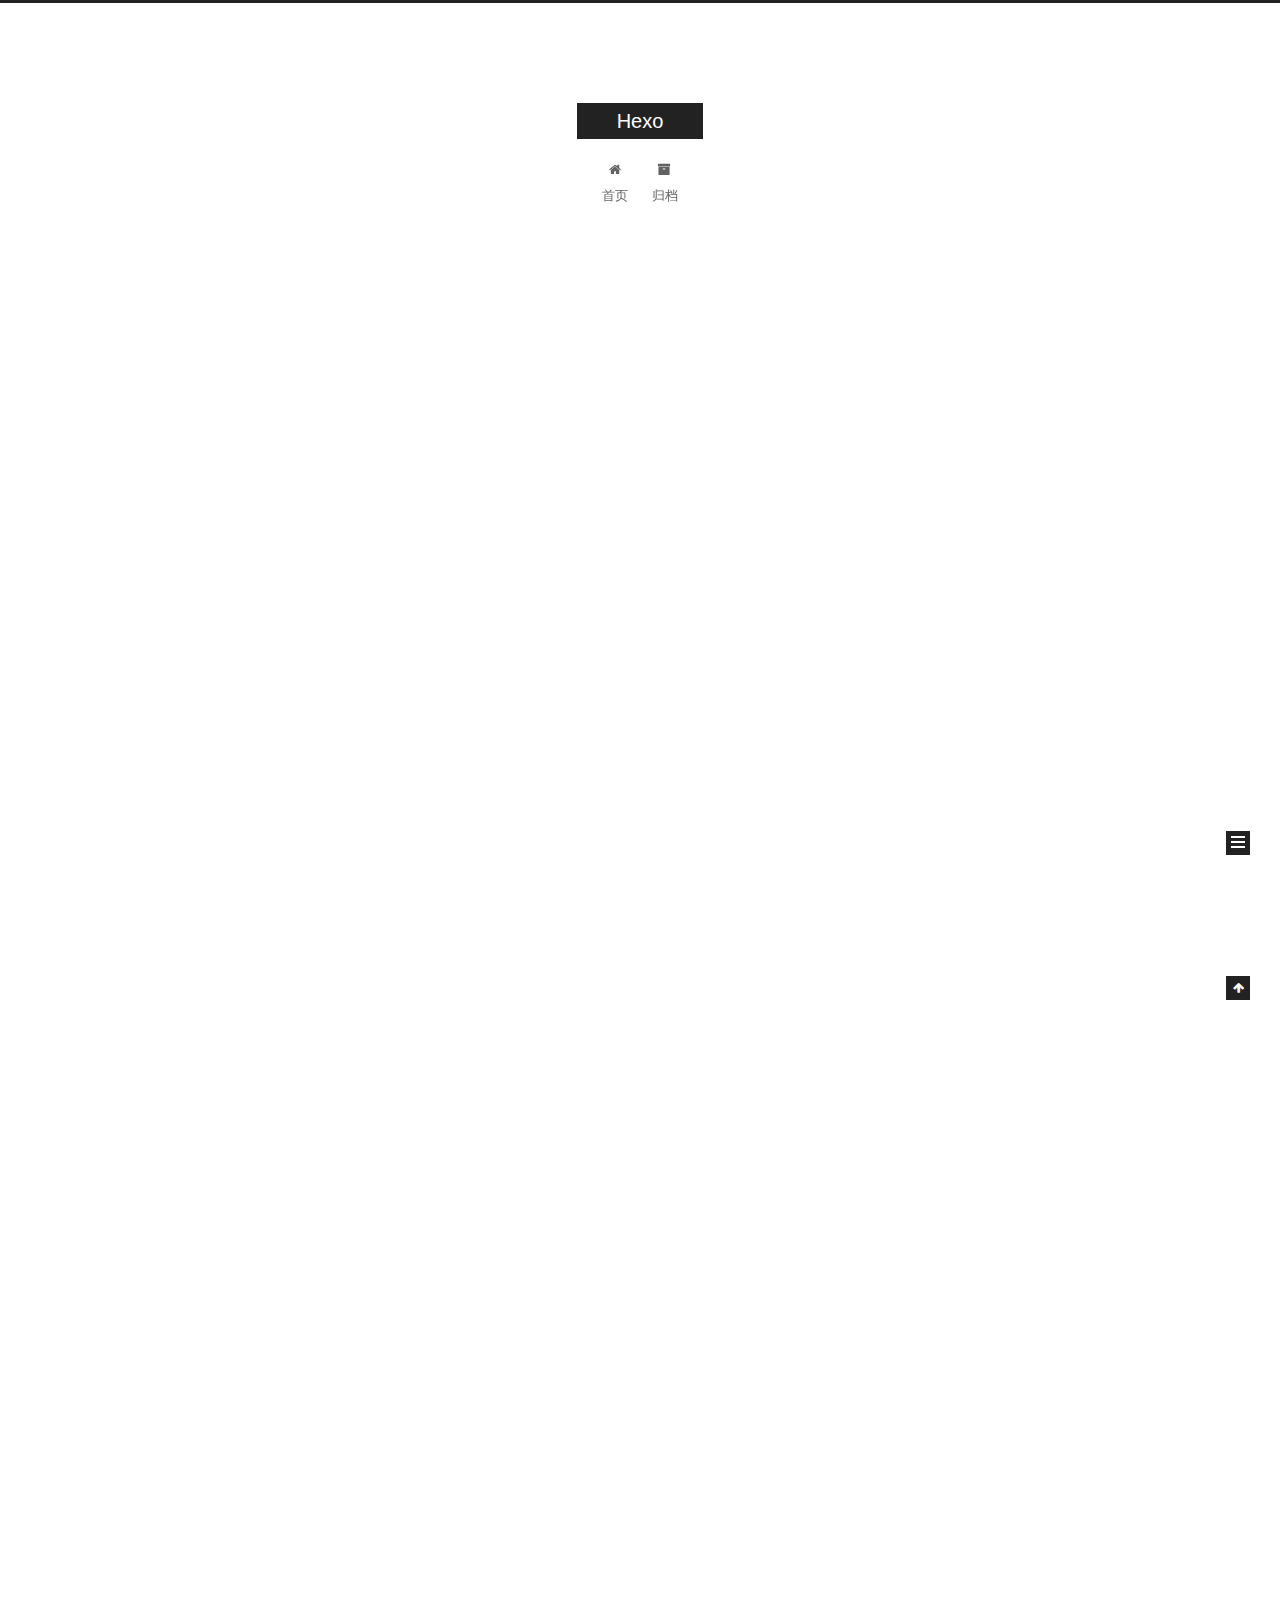
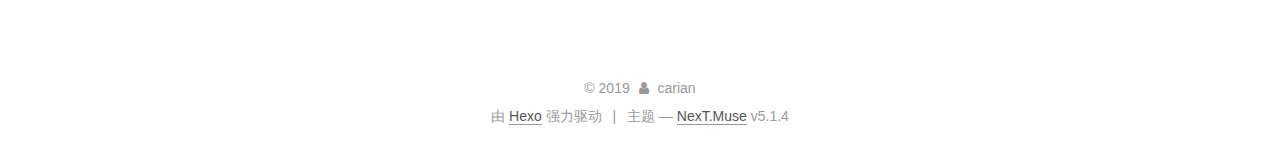
<file: index.html>
<!DOCTYPE html>



  


<html class="theme-next muse use-motion" lang="zh-Hans">
<head><meta name="generator" content="Hexo 3.8.0">
  <meta charset="UTF-8">
<meta http-equiv="X-UA-Compatible" content="IE=edge">
<meta name="viewport" content="width=device-width, initial-scale=1, maximum-scale=1">
<meta name="theme-color" content="#222">









<meta http-equiv="Cache-Control" content="no-transform">
<meta http-equiv="Cache-Control" content="no-siteapp">
















  
  
  <link href="/lib/fancybox/source/jquery.fancybox.css?v=2.1.5" rel="stylesheet" type="text/css">







<link href="/lib/font-awesome/css/font-awesome.min.css?v=4.6.2" rel="stylesheet" type="text/css">

<link href="/css/main.css?v=5.1.4" rel="stylesheet" type="text/css">


  <link rel="apple-touch-icon" sizes="180x180" href="/images/apple-touch-icon-next.png?v=5.1.4">


  <link rel="icon" type="image/png" sizes="32x32" href="/images/favicon-32x32-next.png?v=5.1.4">


  <link rel="icon" type="image/png" sizes="16x16" href="/images/favicon-16x16-next.png?v=5.1.4">


  <link rel="mask-icon" href="/images/logo.svg?v=5.1.4" color="#222">





  <meta name="keywords" content="Hexo, NexT">










<meta property="og:type" content="website">
<meta property="og:title" content="Hexo">
<meta property="og:url" content="http://yoursite.com/index.html">
<meta property="og:site_name" content="Hexo">
<meta property="og:locale" content="zh-Hans">
<meta name="twitter:card" content="summary">
<meta name="twitter:title" content="Hexo">



<script type="text/javascript" id="hexo.configurations">
  var NexT = window.NexT || {};
  var CONFIG = {
    root: '/',
    scheme: 'Muse',
    version: '5.1.4',
    sidebar: {"position":"left","display":"post","offset":12,"b2t":false,"scrollpercent":false,"onmobile":false},
    fancybox: true,
    tabs: true,
    motion: {"enable":true,"async":false,"transition":{"post_block":"fadeIn","post_header":"slideDownIn","post_body":"slideDownIn","coll_header":"slideLeftIn","sidebar":"slideUpIn"}},
    duoshuo: {
      userId: '0',
      author: '博主'
    },
    algolia: {
      applicationID: '',
      apiKey: '',
      indexName: '',
      hits: {"per_page":10},
      labels: {"input_placeholder":"Search for Posts","hits_empty":"We didn't find any results for the search: ${query}","hits_stats":"${hits} results found in ${time} ms"}
    }
  };
</script>



  <link rel="canonical" href="http://yoursite.com/">





  <title>Hexo</title>
  








</head>

<body itemscope="" itemtype="http://schema.org/WebPage" lang="zh-Hans">

  
  
    
  

  <div class="container sidebar-position-left 
  page-home">
    <div class="headband"></div>

    <header id="header" class="header" itemscope="" itemtype="http://schema.org/WPHeader">
      <div class="header-inner"><div class="site-brand-wrapper">
  <div class="site-meta ">
    

    <div class="custom-logo-site-title">
      <a href="/" class="brand" rel="start">
        <span class="logo-line-before"><i></i></span>
        <span class="site-title">Hexo</span>
        <span class="logo-line-after"><i></i></span>
      </a>
    </div>
      
        <p class="site-subtitle"></p>
      
  </div>

  <div class="site-nav-toggle">
    <button>
      <span class="btn-bar"></span>
      <span class="btn-bar"></span>
      <span class="btn-bar"></span>
    </button>
  </div>
</div>

<nav class="site-nav">
  

  
    <ul id="menu" class="menu">
      
        
        <li class="menu-item menu-item-home">
          <a href="/" rel="section">
            
              <i class="menu-item-icon fa fa-fw fa-home"></i> <br>
            
            首页
          </a>
        </li>
      
        
        <li class="menu-item menu-item-archives">
          <a href="/archives/" rel="section">
            
              <i class="menu-item-icon fa fa-fw fa-archive"></i> <br>
            
            归档
          </a>
        </li>
      

      
    </ul>
  

  
</nav>



 </div>
    </header>

    <main id="main" class="main">
      <div class="main-inner">
        <div class="content-wrap">
          <div id="content" class="content">
            
  <section id="posts" class="posts-expand">
    
      

  

  
  
  

  <article class="post post-type-normal" itemscope="" itemtype="http://schema.org/Article">
  
  
  
  <div class="post-block">
    <link itemprop="mainEntityOfPage" href="http://yoursite.com/2019/01/01/name/">

    <span hidden itemprop="author" itemscope="" itemtype="http://schema.org/Person">
      <meta itemprop="name" content="carian">
      <meta itemprop="description" content="">
      <meta itemprop="image" content="/images/avatar.gif">
    </span>

    <span hidden itemprop="publisher" itemscope="" itemtype="http://schema.org/Organization">
      <meta itemprop="name" content="Hexo">
    </span>

    
      <header class="post-header">

        
        
          <h1 class="post-title" itemprop="name headline">
                
                <a class="post-title-link" href="/2019/01/01/name/" itemprop="url">未命名</a></h1>
        

        <div class="post-meta">
          <span class="post-time">
            
              <span class="post-meta-item-icon">
                <i class="fa fa-calendar-o"></i>
              </span>
              
                <span class="post-meta-item-text">发表于</span>
              
              <time title="创建于" itemprop="dateCreated datePublished" datetime="2019-01-01T11:13:32+08:00">
                2019-01-01
              </time>
            

            

            
          </span>

          

          
            
          

          
          

          

          

          

        </div>
      </header>
    

    
    
    
    <div class="post-body" itemprop="articleBody">

      
      

      
        
          
            <p>title: name<br>date: 2019-01-01 11:01:00<br>tags: categories</p>

          
        
      
    </div>
    
    
    

    

    

    

    <footer class="post-footer">
      

      

      

      
      
        <div class="post-eof"></div>
      
    </footer>
  </div>
  
  
  
  </article>


    
      

  

  
  
  

  <article class="post post-type-normal" itemscope="" itemtype="http://schema.org/Article">
  
  
  
  <div class="post-block">
    <link itemprop="mainEntityOfPage" href="http://yoursite.com/2018/12/26/hello-world/">

    <span hidden itemprop="author" itemscope="" itemtype="http://schema.org/Person">
      <meta itemprop="name" content="carian">
      <meta itemprop="description" content="">
      <meta itemprop="image" content="/images/avatar.gif">
    </span>

    <span hidden itemprop="publisher" itemscope="" itemtype="http://schema.org/Organization">
      <meta itemprop="name" content="Hexo">
    </span>

    
      <header class="post-header">

        
        
          <h1 class="post-title" itemprop="name headline">
                
                <a class="post-title-link" href="/2018/12/26/hello-world/" itemprop="url">Hello World</a></h1>
        

        <div class="post-meta">
          <span class="post-time">
            
              <span class="post-meta-item-icon">
                <i class="fa fa-calendar-o"></i>
              </span>
              
                <span class="post-meta-item-text">发表于</span>
              
              <time title="创建于" itemprop="dateCreated datePublished" datetime="2018-12-26T21:47:35+08:00">
                2018-12-26
              </time>
            

            

            
          </span>

          

          
            
          

          
          

          

          

          

        </div>
      </header>
    

    
    
    
    <div class="post-body" itemprop="articleBody">

      
      

      
        
          
            <p>Welcome to <a href="https://hexo.io/" target="_blank" rel="noopener">Hexo</a>! This is your very first post. Check <a href="https://hexo.io/docs/" target="_blank" rel="noopener">documentation</a> for more info. If you get any problems when using Hexo, you can find the answer in <a href="https://hexo.io/docs/troubleshooting.html" target="_blank" rel="noopener">troubleshooting</a> or you can ask me on <a href="https://github.com/hexojs/hexo/issues" target="_blank" rel="noopener">GitHub</a>.</p>
<h2 id="Quick-Start"><a href="#Quick-Start" class="headerlink" title="Quick Start"></a>Quick Start</h2><h3 id="Create-a-new-post"><a href="#Create-a-new-post" class="headerlink" title="Create a new post"></a>Create a new post</h3><figure class="highlight bash"><table><tr><td class="gutter"><pre><span class="line">1</span><br></pre></td><td class="code"><pre><span class="line">$ hexo new <span class="string">"My New Post"</span></span><br></pre></td></tr></table></figure>
<p>More info: <a href="https://hexo.io/docs/writing.html" target="_blank" rel="noopener">Writing</a></p>
<h3 id="Run-server"><a href="#Run-server" class="headerlink" title="Run server"></a>Run server</h3><figure class="highlight bash"><table><tr><td class="gutter"><pre><span class="line">1</span><br></pre></td><td class="code"><pre><span class="line">$ hexo server</span><br></pre></td></tr></table></figure>
<p>More info: <a href="https://hexo.io/docs/server.html" target="_blank" rel="noopener">Server</a></p>
<h3 id="Generate-static-files"><a href="#Generate-static-files" class="headerlink" title="Generate static files"></a>Generate static files</h3><figure class="highlight bash"><table><tr><td class="gutter"><pre><span class="line">1</span><br></pre></td><td class="code"><pre><span class="line">$ hexo generate</span><br></pre></td></tr></table></figure>
<p>More info: <a href="https://hexo.io/docs/generating.html" target="_blank" rel="noopener">Generating</a></p>
<h3 id="Deploy-to-remote-sites"><a href="#Deploy-to-remote-sites" class="headerlink" title="Deploy to remote sites"></a>Deploy to remote sites</h3><figure class="highlight bash"><table><tr><td class="gutter"><pre><span class="line">1</span><br></pre></td><td class="code"><pre><span class="line">$ hexo deploy</span><br></pre></td></tr></table></figure>
<p>More info: <a href="https://hexo.io/docs/deployment.html" target="_blank" rel="noopener">Deployment</a></p>

          
        
      
    </div>
    
    
    

    

    

    

    <footer class="post-footer">
      

      

      

      
      
        <div class="post-eof"></div>
      
    </footer>
  </div>
  
  
  
  </article>


    
  </section>

  


          </div>
          


          

        </div>
        
          
  
  <div class="sidebar-toggle">
    <div class="sidebar-toggle-line-wrap">
      <span class="sidebar-toggle-line sidebar-toggle-line-first"></span>
      <span class="sidebar-toggle-line sidebar-toggle-line-middle"></span>
      <span class="sidebar-toggle-line sidebar-toggle-line-last"></span>
    </div>
  </div>

  <aside id="sidebar" class="sidebar">
    
    <div class="sidebar-inner">

      

      

      <section class="site-overview-wrap sidebar-panel sidebar-panel-active">
        <div class="site-overview">
          <div class="site-author motion-element" itemprop="author" itemscope="" itemtype="http://schema.org/Person">
            
              <p class="site-author-name" itemprop="name">carian</p>
              <p class="site-description motion-element" itemprop="description"></p>
          </div>

          <nav class="site-state motion-element">

            
              <div class="site-state-item site-state-posts">
              
                <a href="/archives/">
              
                  <span class="site-state-item-count">2</span>
                  <span class="site-state-item-name">日志</span>
                </a>
              </div>
            

            

            

          </nav>

          

          

          
          

          
          

          

        </div>
      </section>

      

      

    </div>
  </aside>


        
      </div>
    </main>

    <footer id="footer" class="footer">
      <div class="footer-inner">
        <div class="copyright">&copy; <span itemprop="copyrightYear">2019</span>
  <span class="with-love">
    <i class="fa fa-user"></i>
  </span>
  <span class="author" itemprop="copyrightHolder">carian</span>

  
</div>


  <div class="powered-by">由 <a class="theme-link" target="_blank" href="https://hexo.io">Hexo</a> 强力驱动</div>



  <span class="post-meta-divider">|</span>



  <div class="theme-info">主题 &mdash; <a class="theme-link" target="_blank" href="https://github.com/iissnan/hexo-theme-next">NexT.Muse</a> v5.1.4</div>




        







        
      </div>
    </footer>

    
      <div class="back-to-top">
        <i class="fa fa-arrow-up"></i>
        
      </div>
    

    

  </div>

  

<script type="text/javascript">
  if (Object.prototype.toString.call(window.Promise) !== '[object Function]') {
    window.Promise = null;
  }
</script>









  












  
  
    <script type="text/javascript" src="/lib/jquery/index.js?v=2.1.3"></script>
  

  
  
    <script type="text/javascript" src="/lib/fastclick/lib/fastclick.min.js?v=1.0.6"></script>
  

  
  
    <script type="text/javascript" src="/lib/jquery_lazyload/jquery.lazyload.js?v=1.9.7"></script>
  

  
  
    <script type="text/javascript" src="/lib/velocity/velocity.min.js?v=1.2.1"></script>
  

  
  
    <script type="text/javascript" src="/lib/velocity/velocity.ui.min.js?v=1.2.1"></script>
  

  
  
    <script type="text/javascript" src="/lib/fancybox/source/jquery.fancybox.pack.js?v=2.1.5"></script>
  


  


  <script type="text/javascript" src="/js/src/utils.js?v=5.1.4"></script>

  <script type="text/javascript" src="/js/src/motion.js?v=5.1.4"></script>



  
  

  

  


  <script type="text/javascript" src="/js/src/bootstrap.js?v=5.1.4"></script>



  


  




	





  





  












  





  

  

  

  
  

  

  

  

</body>
</html>
</file>
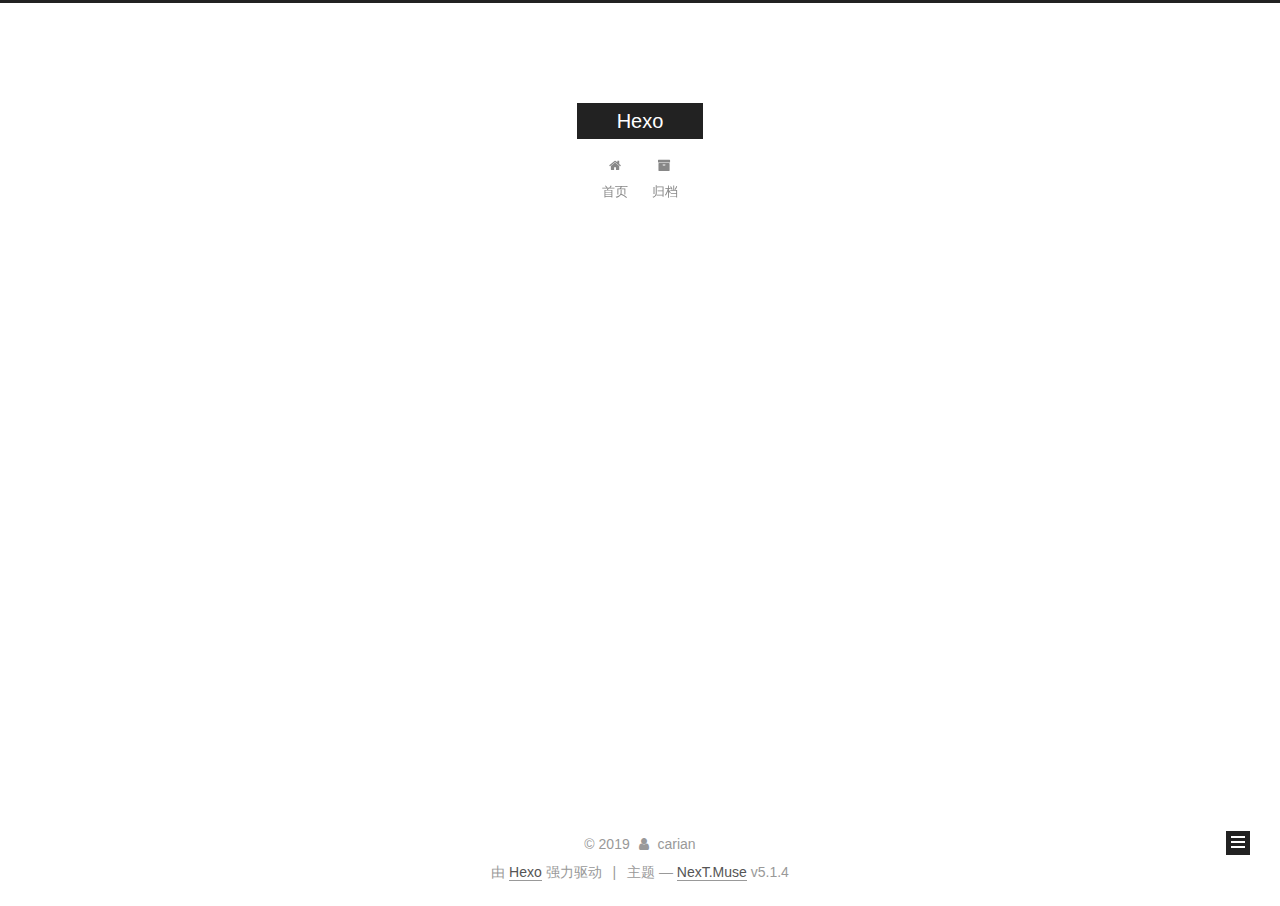
<file: archives/index.html>
<!DOCTYPE html>



  


<html class="theme-next muse use-motion" lang="zh-Hans">
<head><meta name="generator" content="Hexo 3.8.0">
  <meta charset="UTF-8">
<meta http-equiv="X-UA-Compatible" content="IE=edge">
<meta name="viewport" content="width=device-width, initial-scale=1, maximum-scale=1">
<meta name="theme-color" content="#222">









<meta http-equiv="Cache-Control" content="no-transform">
<meta http-equiv="Cache-Control" content="no-siteapp">
















  
  
  <link href="/lib/fancybox/source/jquery.fancybox.css?v=2.1.5" rel="stylesheet" type="text/css">







<link href="/lib/font-awesome/css/font-awesome.min.css?v=4.6.2" rel="stylesheet" type="text/css">

<link href="/css/main.css?v=5.1.4" rel="stylesheet" type="text/css">


  <link rel="apple-touch-icon" sizes="180x180" href="/images/apple-touch-icon-next.png?v=5.1.4">


  <link rel="icon" type="image/png" sizes="32x32" href="/images/favicon-32x32-next.png?v=5.1.4">


  <link rel="icon" type="image/png" sizes="16x16" href="/images/favicon-16x16-next.png?v=5.1.4">


  <link rel="mask-icon" href="/images/logo.svg?v=5.1.4" color="#222">





  <meta name="keywords" content="Hexo, NexT">










<meta property="og:type" content="website">
<meta property="og:title" content="Hexo">
<meta property="og:url" content="http://yoursite.com/archives/index.html">
<meta property="og:site_name" content="Hexo">
<meta property="og:locale" content="zh-Hans">
<meta name="twitter:card" content="summary">
<meta name="twitter:title" content="Hexo">



<script type="text/javascript" id="hexo.configurations">
  var NexT = window.NexT || {};
  var CONFIG = {
    root: '/',
    scheme: 'Muse',
    version: '5.1.4',
    sidebar: {"position":"left","display":"post","offset":12,"b2t":false,"scrollpercent":false,"onmobile":false},
    fancybox: true,
    tabs: true,
    motion: {"enable":true,"async":false,"transition":{"post_block":"fadeIn","post_header":"slideDownIn","post_body":"slideDownIn","coll_header":"slideLeftIn","sidebar":"slideUpIn"}},
    duoshuo: {
      userId: '0',
      author: '博主'
    },
    algolia: {
      applicationID: '',
      apiKey: '',
      indexName: '',
      hits: {"per_page":10},
      labels: {"input_placeholder":"Search for Posts","hits_empty":"We didn't find any results for the search: ${query}","hits_stats":"${hits} results found in ${time} ms"}
    }
  };
</script>



  <link rel="canonical" href="http://yoursite.com/archives/">





  <title>归档 | Hexo</title>
  








</head>

<body itemscope="" itemtype="http://schema.org/WebPage" lang="zh-Hans">

  
  
    
  

  <div class="container sidebar-position-left page-archive">
    <div class="headband"></div>

    <header id="header" class="header" itemscope="" itemtype="http://schema.org/WPHeader">
      <div class="header-inner"><div class="site-brand-wrapper">
  <div class="site-meta ">
    

    <div class="custom-logo-site-title">
      <a href="/" class="brand" rel="start">
        <span class="logo-line-before"><i></i></span>
        <span class="site-title">Hexo</span>
        <span class="logo-line-after"><i></i></span>
      </a>
    </div>
      
        <p class="site-subtitle"></p>
      
  </div>

  <div class="site-nav-toggle">
    <button>
      <span class="btn-bar"></span>
      <span class="btn-bar"></span>
      <span class="btn-bar"></span>
    </button>
  </div>
</div>

<nav class="site-nav">
  

  
    <ul id="menu" class="menu">
      
        
        <li class="menu-item menu-item-home">
          <a href="/" rel="section">
            
              <i class="menu-item-icon fa fa-fw fa-home"></i> <br>
            
            首页
          </a>
        </li>
      
        
        <li class="menu-item menu-item-archives">
          <a href="/archives/" rel="section">
            
              <i class="menu-item-icon fa fa-fw fa-archive"></i> <br>
            
            归档
          </a>
        </li>
      

      
    </ul>
  

  
</nav>



 </div>
    </header>

    <main id="main" class="main">
      <div class="main-inner">
        <div class="content-wrap">
          <div id="content" class="content">
            

  
  
  
  <div class="post-block archive">
    <div id="posts" class="posts-collapse">
      <span class="archive-move-on"></span>

      <span class="archive-page-counter">
        
        
        
          
        
        嗯..! 目前共计 2 篇日志。 继续努力。
      </span>

      

        
        
        

        
          
          <div class="collection-title">
            <h1 class="archive-year" id="archive-year-2019">2019</h1>
          </div>
        
        

        

  <article class="post post-type-normal" itemscope="" itemtype="http://schema.org/Article">
    <header class="post-header">

      <h2 class="post-title">
        
            <a class="post-title-link" href="/2019/01/01/name/" itemprop="url">
              
                <span itemprop="name">未命名</span>
              
            </a>
        
      </h2>

      <div class="post-meta">
        <time class="post-time" itemprop="dateCreated" datetime="2019-01-01T11:13:32+08:00" content="2019-01-01">
          01-01
        </time>
      </div>

    </header>
  </article>



      

        
        
        

        
          
          <div class="collection-title">
            <h1 class="archive-year" id="archive-year-2018">2018</h1>
          </div>
        
        

        

  <article class="post post-type-normal" itemscope="" itemtype="http://schema.org/Article">
    <header class="post-header">

      <h2 class="post-title">
        
            <a class="post-title-link" href="/2018/12/26/hello-world/" itemprop="url">
              
                <span itemprop="name">Hello World</span>
              
            </a>
        
      </h2>

      <div class="post-meta">
        <time class="post-time" itemprop="dateCreated" datetime="2018-12-26T21:47:35+08:00" content="2018-12-26">
          12-26
        </time>
      </div>

    </header>
  </article>



      

    </div>
  </div>
  
  
  

  



          </div>
          


          

        </div>
        
          
  
  <div class="sidebar-toggle">
    <div class="sidebar-toggle-line-wrap">
      <span class="sidebar-toggle-line sidebar-toggle-line-first"></span>
      <span class="sidebar-toggle-line sidebar-toggle-line-middle"></span>
      <span class="sidebar-toggle-line sidebar-toggle-line-last"></span>
    </div>
  </div>

  <aside id="sidebar" class="sidebar">
    
    <div class="sidebar-inner">

      

      

      <section class="site-overview-wrap sidebar-panel sidebar-panel-active">
        <div class="site-overview">
          <div class="site-author motion-element" itemprop="author" itemscope="" itemtype="http://schema.org/Person">
            
              <p class="site-author-name" itemprop="name">carian</p>
              <p class="site-description motion-element" itemprop="description"></p>
          </div>

          <nav class="site-state motion-element">

            
              <div class="site-state-item site-state-posts">
              
                <a href="/archives/">
              
                  <span class="site-state-item-count">2</span>
                  <span class="site-state-item-name">日志</span>
                </a>
              </div>
            

            

            

          </nav>

          

          

          
          

          
          

          

        </div>
      </section>

      

      

    </div>
  </aside>


        
      </div>
    </main>

    <footer id="footer" class="footer">
      <div class="footer-inner">
        <div class="copyright">&copy; <span itemprop="copyrightYear">2019</span>
  <span class="with-love">
    <i class="fa fa-user"></i>
  </span>
  <span class="author" itemprop="copyrightHolder">carian</span>

  
</div>


  <div class="powered-by">由 <a class="theme-link" target="_blank" href="https://hexo.io">Hexo</a> 强力驱动</div>



  <span class="post-meta-divider">|</span>



  <div class="theme-info">主题 &mdash; <a class="theme-link" target="_blank" href="https://github.com/iissnan/hexo-theme-next">NexT.Muse</a> v5.1.4</div>




        







        
      </div>
    </footer>

    
      <div class="back-to-top">
        <i class="fa fa-arrow-up"></i>
        
      </div>
    

    

  </div>

  

<script type="text/javascript">
  if (Object.prototype.toString.call(window.Promise) !== '[object Function]') {
    window.Promise = null;
  }
</script>









  












  
  
    <script type="text/javascript" src="/lib/jquery/index.js?v=2.1.3"></script>
  

  
  
    <script type="text/javascript" src="/lib/fastclick/lib/fastclick.min.js?v=1.0.6"></script>
  

  
  
    <script type="text/javascript" src="/lib/jquery_lazyload/jquery.lazyload.js?v=1.9.7"></script>
  

  
  
    <script type="text/javascript" src="/lib/velocity/velocity.min.js?v=1.2.1"></script>
  

  
  
    <script type="text/javascript" src="/lib/velocity/velocity.ui.min.js?v=1.2.1"></script>
  

  
  
    <script type="text/javascript" src="/lib/fancybox/source/jquery.fancybox.pack.js?v=2.1.5"></script>
  


  


  <script type="text/javascript" src="/js/src/utils.js?v=5.1.4"></script>

  <script type="text/javascript" src="/js/src/motion.js?v=5.1.4"></script>



  
  

  

  


  <script type="text/javascript" src="/js/src/bootstrap.js?v=5.1.4"></script>



  


  




	





  





  












  





  

  

  

  
  

  

  

  

</body>
</html>
</file>
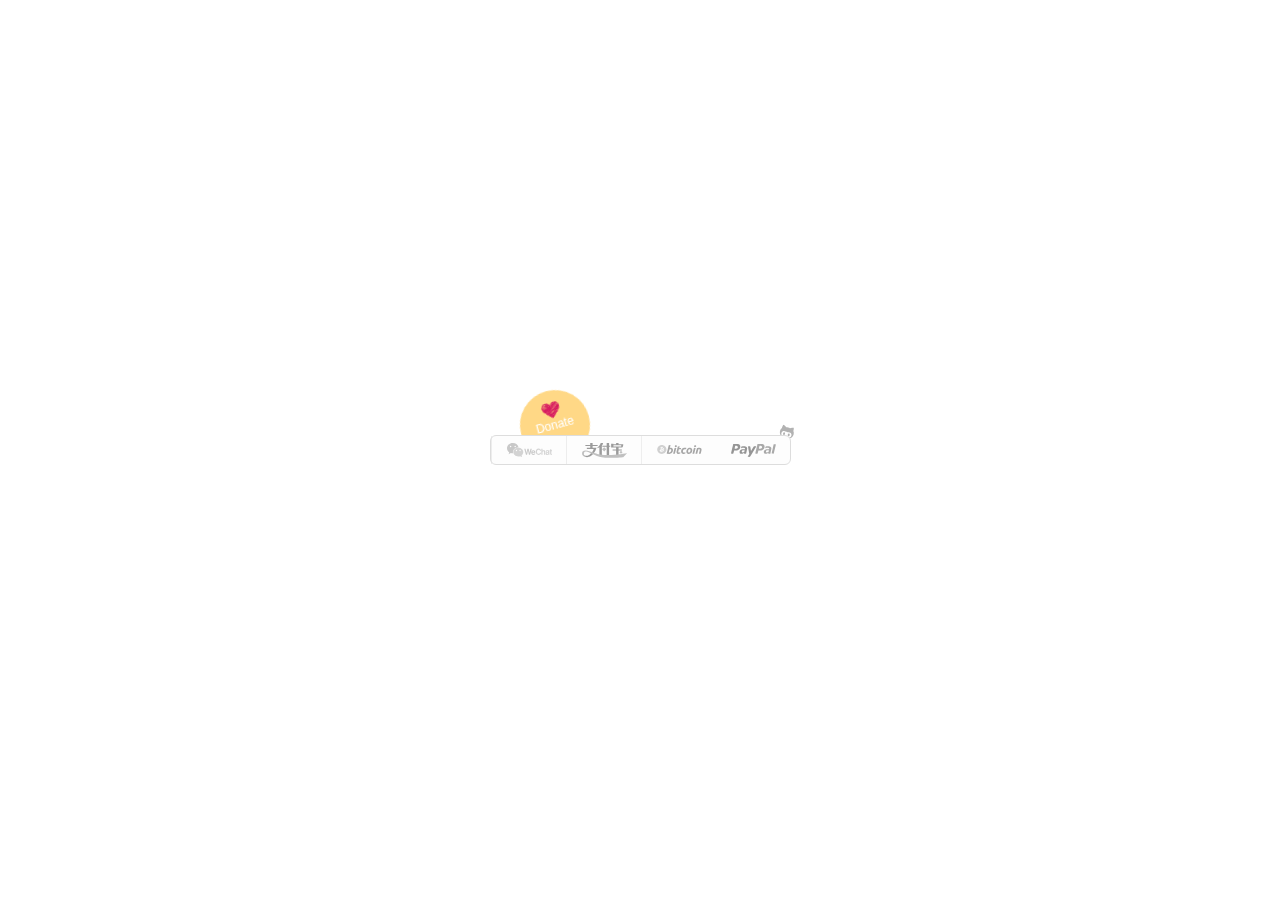
<file: donate/index.html>
<!DOCTYPE html>
<html lang="zh">
<head><meta name="generator" content="Hexo 3.8.0">
	<meta charset="UTF-8">
	<title>Donate-Page</title>
	<meta name="viewport" content="width=device-width, initial-scale=1, minimum-scale=1.0, maximum-scale=1.0, minimal-ui"><!--禁止缩放-->
	<link rel="stylesheet" href="../css/donate.css">
	<script src="//lib.baomitu.com/jquery/3.3.1/jquery.min.js"></script>
	<script src="//lib.baomitu.com/clipboard.js/2.0.4/clipboard.min.js"></script>
	<!-- clipboard.js 是 JS 复制文本的库 -->
	<script src="../js/donate.js"></script>
</head>
<body>
	<a id="github" href="https://github.com/Kaiyuan/donate-page" target="_blank" class="pos-f tr3" title="Github"></a>
	<div id="DonateText" class="tr3">Donate</div>
	<ul id="donateBox" class="list pos-f tr3">
		<li id="PayPal"><a href="" target="_blank">PayPal</a></li>
		<li id="BTC" data-footnote="Copy address and show QRCode"><button id="BTCBn" data-clipboard-target="#btc-key" alt="Copy to clipboard">Bitcoin</button></li>
		<li id="AliPay">AliPay</li>
		<li id="WeChat">WeChat</li>
	</ul>
	<div id="QRBox" class="pos-f left-100">
		<div id="MainBox"></div>
	</div>
	<!-- Bitcoin 账号 -->
	<input id="btc-key" type="text" value="" readonly="readonly">
</body>
</html>
</file>
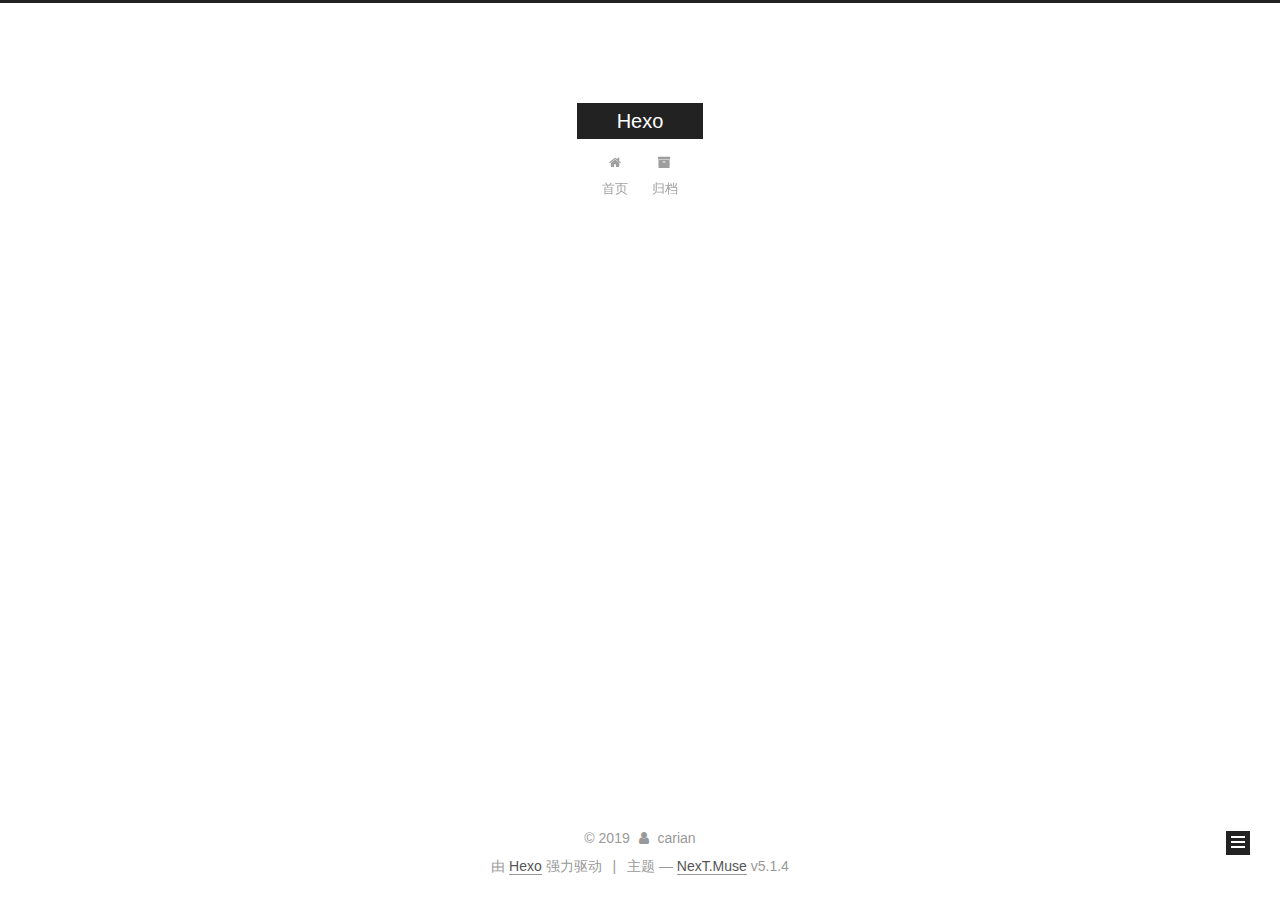
<file: archives/2019/index.html>
<!DOCTYPE html>



  


<html class="theme-next muse use-motion" lang="zh-Hans">
<head><meta name="generator" content="Hexo 3.8.0">
  <meta charset="UTF-8">
<meta http-equiv="X-UA-Compatible" content="IE=edge">
<meta name="viewport" content="width=device-width, initial-scale=1, maximum-scale=1">
<meta name="theme-color" content="#222">









<meta http-equiv="Cache-Control" content="no-transform">
<meta http-equiv="Cache-Control" content="no-siteapp">
















  
  
  <link href="/lib/fancybox/source/jquery.fancybox.css?v=2.1.5" rel="stylesheet" type="text/css">







<link href="/lib/font-awesome/css/font-awesome.min.css?v=4.6.2" rel="stylesheet" type="text/css">

<link href="/css/main.css?v=5.1.4" rel="stylesheet" type="text/css">


  <link rel="apple-touch-icon" sizes="180x180" href="/images/apple-touch-icon-next.png?v=5.1.4">


  <link rel="icon" type="image/png" sizes="32x32" href="/images/favicon-32x32-next.png?v=5.1.4">


  <link rel="icon" type="image/png" sizes="16x16" href="/images/favicon-16x16-next.png?v=5.1.4">


  <link rel="mask-icon" href="/images/logo.svg?v=5.1.4" color="#222">





  <meta name="keywords" content="Hexo, NexT">










<meta property="og:type" content="website">
<meta property="og:title" content="Hexo">
<meta property="og:url" content="http://yoursite.com/archives/2019/index.html">
<meta property="og:site_name" content="Hexo">
<meta property="og:locale" content="zh-Hans">
<meta name="twitter:card" content="summary">
<meta name="twitter:title" content="Hexo">



<script type="text/javascript" id="hexo.configurations">
  var NexT = window.NexT || {};
  var CONFIG = {
    root: '/',
    scheme: 'Muse',
    version: '5.1.4',
    sidebar: {"position":"left","display":"post","offset":12,"b2t":false,"scrollpercent":false,"onmobile":false},
    fancybox: true,
    tabs: true,
    motion: {"enable":true,"async":false,"transition":{"post_block":"fadeIn","post_header":"slideDownIn","post_body":"slideDownIn","coll_header":"slideLeftIn","sidebar":"slideUpIn"}},
    duoshuo: {
      userId: '0',
      author: '博主'
    },
    algolia: {
      applicationID: '',
      apiKey: '',
      indexName: '',
      hits: {"per_page":10},
      labels: {"input_placeholder":"Search for Posts","hits_empty":"We didn't find any results for the search: ${query}","hits_stats":"${hits} results found in ${time} ms"}
    }
  };
</script>



  <link rel="canonical" href="http://yoursite.com/archives/2019/">





  <title>归档 | Hexo</title>
  








</head>

<body itemscope="" itemtype="http://schema.org/WebPage" lang="zh-Hans">

  
  
    
  

  <div class="container sidebar-position-left page-archive">
    <div class="headband"></div>

    <header id="header" class="header" itemscope="" itemtype="http://schema.org/WPHeader">
      <div class="header-inner"><div class="site-brand-wrapper">
  <div class="site-meta ">
    

    <div class="custom-logo-site-title">
      <a href="/" class="brand" rel="start">
        <span class="logo-line-before"><i></i></span>
        <span class="site-title">Hexo</span>
        <span class="logo-line-after"><i></i></span>
      </a>
    </div>
      
        <p class="site-subtitle"></p>
      
  </div>

  <div class="site-nav-toggle">
    <button>
      <span class="btn-bar"></span>
      <span class="btn-bar"></span>
      <span class="btn-bar"></span>
    </button>
  </div>
</div>

<nav class="site-nav">
  

  
    <ul id="menu" class="menu">
      
        
        <li class="menu-item menu-item-home">
          <a href="/" rel="section">
            
              <i class="menu-item-icon fa fa-fw fa-home"></i> <br>
            
            首页
          </a>
        </li>
      
        
        <li class="menu-item menu-item-archives">
          <a href="/archives/" rel="section">
            
              <i class="menu-item-icon fa fa-fw fa-archive"></i> <br>
            
            归档
          </a>
        </li>
      

      
    </ul>
  

  
</nav>



 </div>
    </header>

    <main id="main" class="main">
      <div class="main-inner">
        <div class="content-wrap">
          <div id="content" class="content">
            

  
  
  
  <div class="post-block archive">
    <div id="posts" class="posts-collapse">
      <span class="archive-move-on"></span>

      <span class="archive-page-counter">
        
        
        
          
        
        嗯..! 目前共计 2 篇日志。 继续努力。
      </span>

      

        
        
        

        
          
          <div class="collection-title">
            <h1 class="archive-year" id="archive-year-2019">2019</h1>
          </div>
        
        

        

  <article class="post post-type-normal" itemscope="" itemtype="http://schema.org/Article">
    <header class="post-header">

      <h2 class="post-title">
        
            <a class="post-title-link" href="/2019/01/01/name/" itemprop="url">
              
                <span itemprop="name">未命名</span>
              
            </a>
        
      </h2>

      <div class="post-meta">
        <time class="post-time" itemprop="dateCreated" datetime="2019-01-01T11:13:32+08:00" content="2019-01-01">
          01-01
        </time>
      </div>

    </header>
  </article>



      

    </div>
  </div>
  
  
  

  



          </div>
          


          

        </div>
        
          
  
  <div class="sidebar-toggle">
    <div class="sidebar-toggle-line-wrap">
      <span class="sidebar-toggle-line sidebar-toggle-line-first"></span>
      <span class="sidebar-toggle-line sidebar-toggle-line-middle"></span>
      <span class="sidebar-toggle-line sidebar-toggle-line-last"></span>
    </div>
  </div>

  <aside id="sidebar" class="sidebar">
    
    <div class="sidebar-inner">

      

      

      <section class="site-overview-wrap sidebar-panel sidebar-panel-active">
        <div class="site-overview">
          <div class="site-author motion-element" itemprop="author" itemscope="" itemtype="http://schema.org/Person">
            
              <p class="site-author-name" itemprop="name">carian</p>
              <p class="site-description motion-element" itemprop="description"></p>
          </div>

          <nav class="site-state motion-element">

            
              <div class="site-state-item site-state-posts">
              
                <a href="/archives/">
              
                  <span class="site-state-item-count">2</span>
                  <span class="site-state-item-name">日志</span>
                </a>
              </div>
            

            

            

          </nav>

          

          

          
          

          
          

          

        </div>
      </section>

      

      

    </div>
  </aside>


        
      </div>
    </main>

    <footer id="footer" class="footer">
      <div class="footer-inner">
        <div class="copyright">&copy; <span itemprop="copyrightYear">2019</span>
  <span class="with-love">
    <i class="fa fa-user"></i>
  </span>
  <span class="author" itemprop="copyrightHolder">carian</span>

  
</div>


  <div class="powered-by">由 <a class="theme-link" target="_blank" href="https://hexo.io">Hexo</a> 强力驱动</div>



  <span class="post-meta-divider">|</span>



  <div class="theme-info">主题 &mdash; <a class="theme-link" target="_blank" href="https://github.com/iissnan/hexo-theme-next">NexT.Muse</a> v5.1.4</div>




        







        
      </div>
    </footer>

    
      <div class="back-to-top">
        <i class="fa fa-arrow-up"></i>
        
      </div>
    

    

  </div>

  

<script type="text/javascript">
  if (Object.prototype.toString.call(window.Promise) !== '[object Function]') {
    window.Promise = null;
  }
</script>









  












  
  
    <script type="text/javascript" src="/lib/jquery/index.js?v=2.1.3"></script>
  

  
  
    <script type="text/javascript" src="/lib/fastclick/lib/fastclick.min.js?v=1.0.6"></script>
  

  
  
    <script type="text/javascript" src="/lib/jquery_lazyload/jquery.lazyload.js?v=1.9.7"></script>
  

  
  
    <script type="text/javascript" src="/lib/velocity/velocity.min.js?v=1.2.1"></script>
  

  
  
    <script type="text/javascript" src="/lib/velocity/velocity.ui.min.js?v=1.2.1"></script>
  

  
  
    <script type="text/javascript" src="/lib/fancybox/source/jquery.fancybox.pack.js?v=2.1.5"></script>
  


  


  <script type="text/javascript" src="/js/src/utils.js?v=5.1.4"></script>

  <script type="text/javascript" src="/js/src/motion.js?v=5.1.4"></script>



  
  

  

  


  <script type="text/javascript" src="/js/src/bootstrap.js?v=5.1.4"></script>



  


  




	





  





  












  





  

  

  

  
  

  

  

  

</body>
</html>
</file>
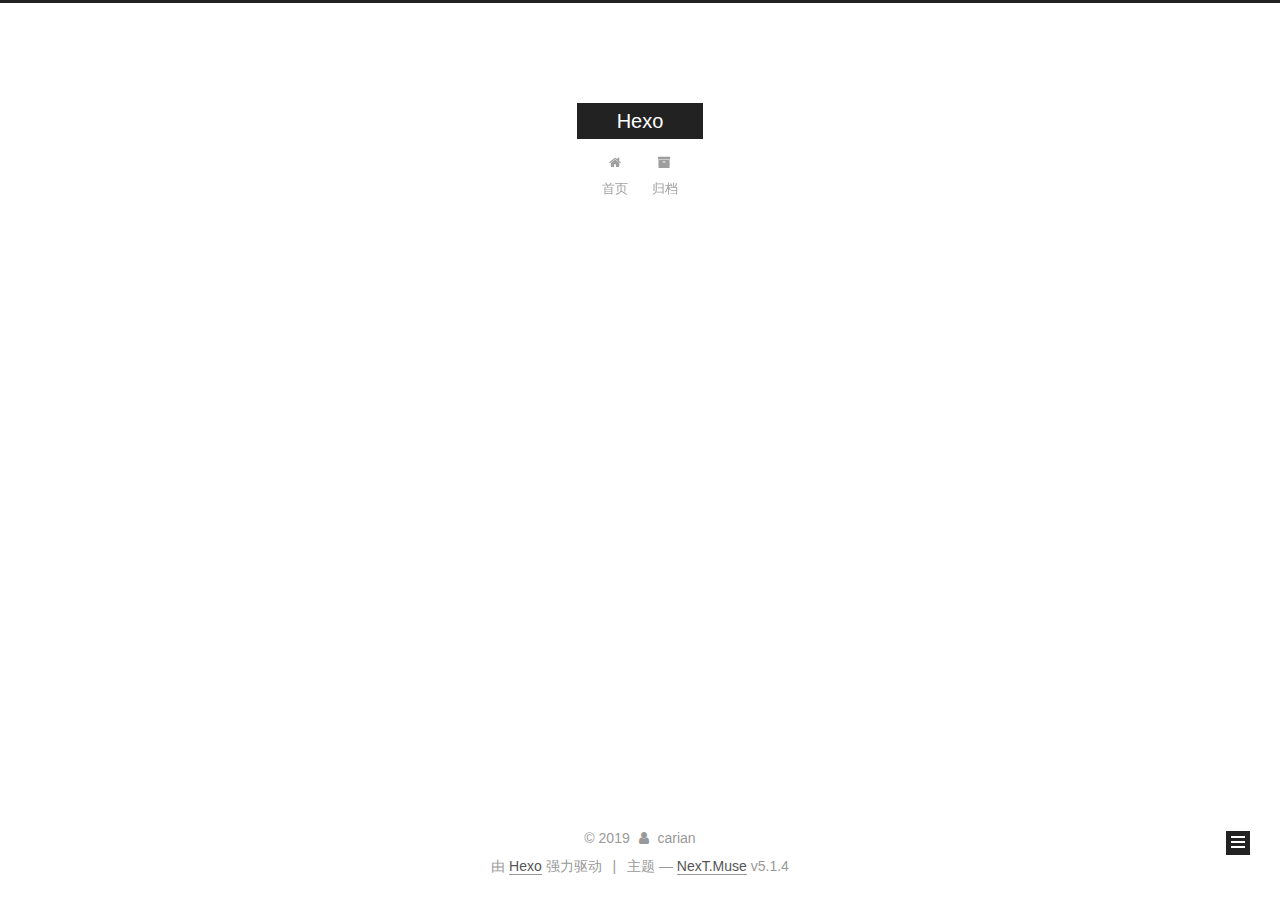
<file: archives/2018/12/index.html>
<!DOCTYPE html>



  


<html class="theme-next muse use-motion" lang="zh-Hans">
<head><meta name="generator" content="Hexo 3.8.0">
  <meta charset="UTF-8">
<meta http-equiv="X-UA-Compatible" content="IE=edge">
<meta name="viewport" content="width=device-width, initial-scale=1, maximum-scale=1">
<meta name="theme-color" content="#222">









<meta http-equiv="Cache-Control" content="no-transform">
<meta http-equiv="Cache-Control" content="no-siteapp">
















  
  
  <link href="/lib/fancybox/source/jquery.fancybox.css?v=2.1.5" rel="stylesheet" type="text/css">







<link href="/lib/font-awesome/css/font-awesome.min.css?v=4.6.2" rel="stylesheet" type="text/css">

<link href="/css/main.css?v=5.1.4" rel="stylesheet" type="text/css">


  <link rel="apple-touch-icon" sizes="180x180" href="/images/apple-touch-icon-next.png?v=5.1.4">


  <link rel="icon" type="image/png" sizes="32x32" href="/images/favicon-32x32-next.png?v=5.1.4">


  <link rel="icon" type="image/png" sizes="16x16" href="/images/favicon-16x16-next.png?v=5.1.4">


  <link rel="mask-icon" href="/images/logo.svg?v=5.1.4" color="#222">





  <meta name="keywords" content="Hexo, NexT">










<meta property="og:type" content="website">
<meta property="og:title" content="Hexo">
<meta property="og:url" content="http://yoursite.com/archives/2018/12/index.html">
<meta property="og:site_name" content="Hexo">
<meta property="og:locale" content="zh-Hans">
<meta name="twitter:card" content="summary">
<meta name="twitter:title" content="Hexo">



<script type="text/javascript" id="hexo.configurations">
  var NexT = window.NexT || {};
  var CONFIG = {
    root: '/',
    scheme: 'Muse',
    version: '5.1.4',
    sidebar: {"position":"left","display":"post","offset":12,"b2t":false,"scrollpercent":false,"onmobile":false},
    fancybox: true,
    tabs: true,
    motion: {"enable":true,"async":false,"transition":{"post_block":"fadeIn","post_header":"slideDownIn","post_body":"slideDownIn","coll_header":"slideLeftIn","sidebar":"slideUpIn"}},
    duoshuo: {
      userId: '0',
      author: '博主'
    },
    algolia: {
      applicationID: '',
      apiKey: '',
      indexName: '',
      hits: {"per_page":10},
      labels: {"input_placeholder":"Search for Posts","hits_empty":"We didn't find any results for the search: ${query}","hits_stats":"${hits} results found in ${time} ms"}
    }
  };
</script>



  <link rel="canonical" href="http://yoursite.com/archives/2018/12/">





  <title>归档 | Hexo</title>
  








</head>

<body itemscope="" itemtype="http://schema.org/WebPage" lang="zh-Hans">

  
  
    
  

  <div class="container sidebar-position-left page-archive">
    <div class="headband"></div>

    <header id="header" class="header" itemscope="" itemtype="http://schema.org/WPHeader">
      <div class="header-inner"><div class="site-brand-wrapper">
  <div class="site-meta ">
    

    <div class="custom-logo-site-title">
      <a href="/" class="brand" rel="start">
        <span class="logo-line-before"><i></i></span>
        <span class="site-title">Hexo</span>
        <span class="logo-line-after"><i></i></span>
      </a>
    </div>
      
        <p class="site-subtitle"></p>
      
  </div>

  <div class="site-nav-toggle">
    <button>
      <span class="btn-bar"></span>
      <span class="btn-bar"></span>
      <span class="btn-bar"></span>
    </button>
  </div>
</div>

<nav class="site-nav">
  

  
    <ul id="menu" class="menu">
      
        
        <li class="menu-item menu-item-home">
          <a href="/" rel="section">
            
              <i class="menu-item-icon fa fa-fw fa-home"></i> <br>
            
            首页
          </a>
        </li>
      
        
        <li class="menu-item menu-item-archives">
          <a href="/archives/" rel="section">
            
              <i class="menu-item-icon fa fa-fw fa-archive"></i> <br>
            
            归档
          </a>
        </li>
      

      
    </ul>
  

  
</nav>



 </div>
    </header>

    <main id="main" class="main">
      <div class="main-inner">
        <div class="content-wrap">
          <div id="content" class="content">
            

  
  
  
  <div class="post-block archive">
    <div id="posts" class="posts-collapse">
      <span class="archive-move-on"></span>

      <span class="archive-page-counter">
        
        
        
          
        
        嗯..! 目前共计 2 篇日志。 继续努力。
      </span>

      

        
        
        

        
          
          <div class="collection-title">
            <h1 class="archive-year" id="archive-year-2018">2018</h1>
          </div>
        
        

        

  <article class="post post-type-normal" itemscope="" itemtype="http://schema.org/Article">
    <header class="post-header">

      <h2 class="post-title">
        
            <a class="post-title-link" href="/2018/12/26/hello-world/" itemprop="url">
              
                <span itemprop="name">Hello World</span>
              
            </a>
        
      </h2>

      <div class="post-meta">
        <time class="post-time" itemprop="dateCreated" datetime="2018-12-26T21:47:35+08:00" content="2018-12-26">
          12-26
        </time>
      </div>

    </header>
  </article>



      

    </div>
  </div>
  
  
  

  



          </div>
          


          

        </div>
        
          
  
  <div class="sidebar-toggle">
    <div class="sidebar-toggle-line-wrap">
      <span class="sidebar-toggle-line sidebar-toggle-line-first"></span>
      <span class="sidebar-toggle-line sidebar-toggle-line-middle"></span>
      <span class="sidebar-toggle-line sidebar-toggle-line-last"></span>
    </div>
  </div>

  <aside id="sidebar" class="sidebar">
    
    <div class="sidebar-inner">

      

      

      <section class="site-overview-wrap sidebar-panel sidebar-panel-active">
        <div class="site-overview">
          <div class="site-author motion-element" itemprop="author" itemscope="" itemtype="http://schema.org/Person">
            
              <p class="site-author-name" itemprop="name">carian</p>
              <p class="site-description motion-element" itemprop="description"></p>
          </div>

          <nav class="site-state motion-element">

            
              <div class="site-state-item site-state-posts">
              
                <a href="/archives/">
              
                  <span class="site-state-item-count">2</span>
                  <span class="site-state-item-name">日志</span>
                </a>
              </div>
            

            

            

          </nav>

          

          

          
          

          
          

          

        </div>
      </section>

      

      

    </div>
  </aside>


        
      </div>
    </main>

    <footer id="footer" class="footer">
      <div class="footer-inner">
        <div class="copyright">&copy; <span itemprop="copyrightYear">2019</span>
  <span class="with-love">
    <i class="fa fa-user"></i>
  </span>
  <span class="author" itemprop="copyrightHolder">carian</span>

  
</div>


  <div class="powered-by">由 <a class="theme-link" target="_blank" href="https://hexo.io">Hexo</a> 强力驱动</div>



  <span class="post-meta-divider">|</span>



  <div class="theme-info">主题 &mdash; <a class="theme-link" target="_blank" href="https://github.com/iissnan/hexo-theme-next">NexT.Muse</a> v5.1.4</div>




        







        
      </div>
    </footer>

    
      <div class="back-to-top">
        <i class="fa fa-arrow-up"></i>
        
      </div>
    

    

  </div>

  

<script type="text/javascript">
  if (Object.prototype.toString.call(window.Promise) !== '[object Function]') {
    window.Promise = null;
  }
</script>









  












  
  
    <script type="text/javascript" src="/lib/jquery/index.js?v=2.1.3"></script>
  

  
  
    <script type="text/javascript" src="/lib/fastclick/lib/fastclick.min.js?v=1.0.6"></script>
  

  
  
    <script type="text/javascript" src="/lib/jquery_lazyload/jquery.lazyload.js?v=1.9.7"></script>
  

  
  
    <script type="text/javascript" src="/lib/velocity/velocity.min.js?v=1.2.1"></script>
  

  
  
    <script type="text/javascript" src="/lib/velocity/velocity.ui.min.js?v=1.2.1"></script>
  

  
  
    <script type="text/javascript" src="/lib/fancybox/source/jquery.fancybox.pack.js?v=2.1.5"></script>
  


  


  <script type="text/javascript" src="/js/src/utils.js?v=5.1.4"></script>

  <script type="text/javascript" src="/js/src/motion.js?v=5.1.4"></script>



  
  

  

  


  <script type="text/javascript" src="/js/src/bootstrap.js?v=5.1.4"></script>



  


  




	





  





  












  





  

  

  

  
  

  

  

  

</body>
</html>
</file>
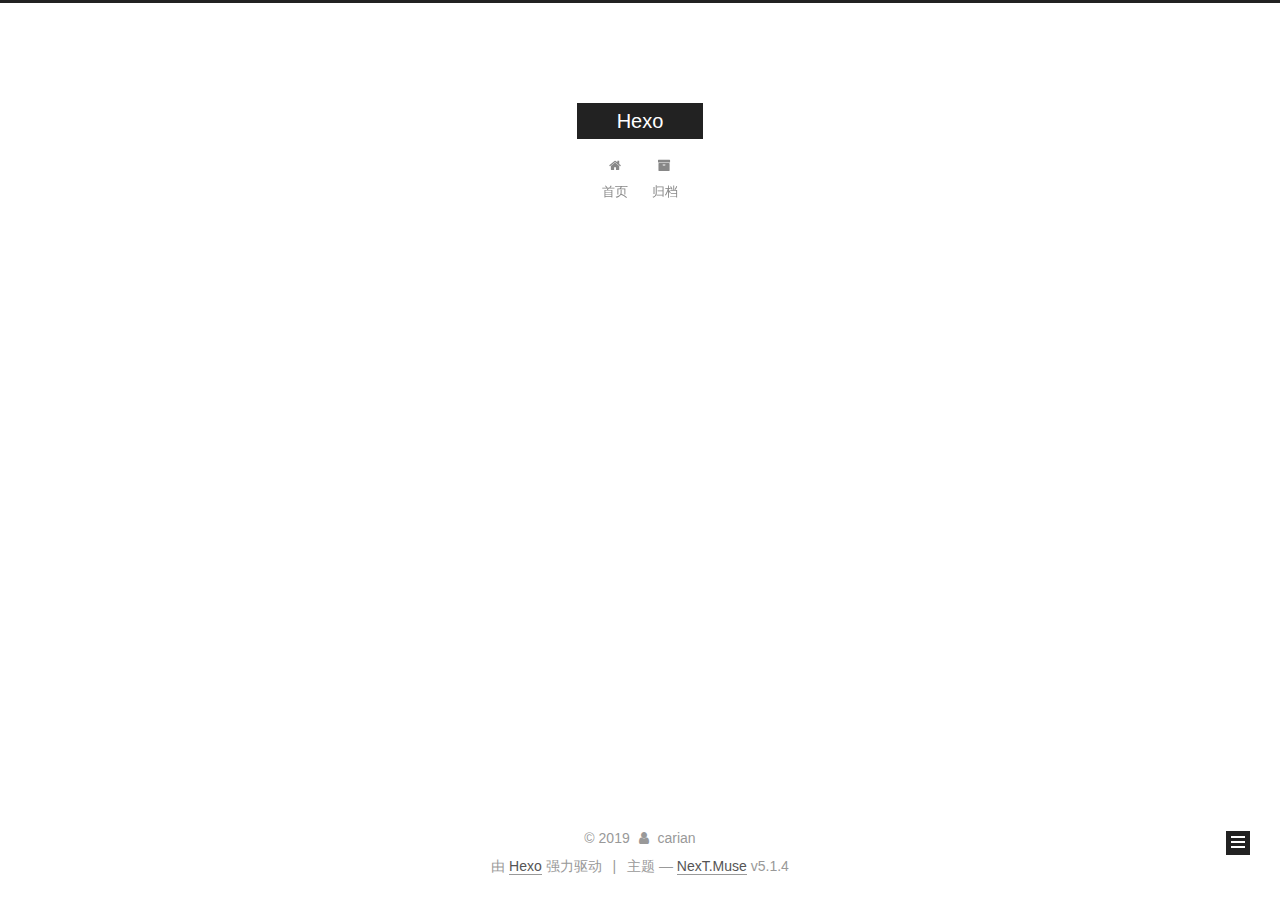
<file: archives/2019/01/index.html>
<!DOCTYPE html>



  


<html class="theme-next muse use-motion" lang="zh-Hans">
<head><meta name="generator" content="Hexo 3.8.0">
  <meta charset="UTF-8">
<meta http-equiv="X-UA-Compatible" content="IE=edge">
<meta name="viewport" content="width=device-width, initial-scale=1, maximum-scale=1">
<meta name="theme-color" content="#222">









<meta http-equiv="Cache-Control" content="no-transform">
<meta http-equiv="Cache-Control" content="no-siteapp">
















  
  
  <link href="/lib/fancybox/source/jquery.fancybox.css?v=2.1.5" rel="stylesheet" type="text/css">







<link href="/lib/font-awesome/css/font-awesome.min.css?v=4.6.2" rel="stylesheet" type="text/css">

<link href="/css/main.css?v=5.1.4" rel="stylesheet" type="text/css">


  <link rel="apple-touch-icon" sizes="180x180" href="/images/apple-touch-icon-next.png?v=5.1.4">


  <link rel="icon" type="image/png" sizes="32x32" href="/images/favicon-32x32-next.png?v=5.1.4">


  <link rel="icon" type="image/png" sizes="16x16" href="/images/favicon-16x16-next.png?v=5.1.4">


  <link rel="mask-icon" href="/images/logo.svg?v=5.1.4" color="#222">





  <meta name="keywords" content="Hexo, NexT">










<meta property="og:type" content="website">
<meta property="og:title" content="Hexo">
<meta property="og:url" content="http://yoursite.com/archives/2019/01/index.html">
<meta property="og:site_name" content="Hexo">
<meta property="og:locale" content="zh-Hans">
<meta name="twitter:card" content="summary">
<meta name="twitter:title" content="Hexo">



<script type="text/javascript" id="hexo.configurations">
  var NexT = window.NexT || {};
  var CONFIG = {
    root: '/',
    scheme: 'Muse',
    version: '5.1.4',
    sidebar: {"position":"left","display":"post","offset":12,"b2t":false,"scrollpercent":false,"onmobile":false},
    fancybox: true,
    tabs: true,
    motion: {"enable":true,"async":false,"transition":{"post_block":"fadeIn","post_header":"slideDownIn","post_body":"slideDownIn","coll_header":"slideLeftIn","sidebar":"slideUpIn"}},
    duoshuo: {
      userId: '0',
      author: '博主'
    },
    algolia: {
      applicationID: '',
      apiKey: '',
      indexName: '',
      hits: {"per_page":10},
      labels: {"input_placeholder":"Search for Posts","hits_empty":"We didn't find any results for the search: ${query}","hits_stats":"${hits} results found in ${time} ms"}
    }
  };
</script>



  <link rel="canonical" href="http://yoursite.com/archives/2019/01/">





  <title>归档 | Hexo</title>
  








</head>

<body itemscope="" itemtype="http://schema.org/WebPage" lang="zh-Hans">

  
  
    
  

  <div class="container sidebar-position-left page-archive">
    <div class="headband"></div>

    <header id="header" class="header" itemscope="" itemtype="http://schema.org/WPHeader">
      <div class="header-inner"><div class="site-brand-wrapper">
  <div class="site-meta ">
    

    <div class="custom-logo-site-title">
      <a href="/" class="brand" rel="start">
        <span class="logo-line-before"><i></i></span>
        <span class="site-title">Hexo</span>
        <span class="logo-line-after"><i></i></span>
      </a>
    </div>
      
        <p class="site-subtitle"></p>
      
  </div>

  <div class="site-nav-toggle">
    <button>
      <span class="btn-bar"></span>
      <span class="btn-bar"></span>
      <span class="btn-bar"></span>
    </button>
  </div>
</div>

<nav class="site-nav">
  

  
    <ul id="menu" class="menu">
      
        
        <li class="menu-item menu-item-home">
          <a href="/" rel="section">
            
              <i class="menu-item-icon fa fa-fw fa-home"></i> <br>
            
            首页
          </a>
        </li>
      
        
        <li class="menu-item menu-item-archives">
          <a href="/archives/" rel="section">
            
              <i class="menu-item-icon fa fa-fw fa-archive"></i> <br>
            
            归档
          </a>
        </li>
      

      
    </ul>
  

  
</nav>



 </div>
    </header>

    <main id="main" class="main">
      <div class="main-inner">
        <div class="content-wrap">
          <div id="content" class="content">
            

  
  
  
  <div class="post-block archive">
    <div id="posts" class="posts-collapse">
      <span class="archive-move-on"></span>

      <span class="archive-page-counter">
        
        
        
          
        
        嗯..! 目前共计 2 篇日志。 继续努力。
      </span>

      

        
        
        

        
          
          <div class="collection-title">
            <h1 class="archive-year" id="archive-year-2019">2019</h1>
          </div>
        
        

        

  <article class="post post-type-normal" itemscope="" itemtype="http://schema.org/Article">
    <header class="post-header">

      <h2 class="post-title">
        
            <a class="post-title-link" href="/2019/01/01/name/" itemprop="url">
              
                <span itemprop="name">未命名</span>
              
            </a>
        
      </h2>

      <div class="post-meta">
        <time class="post-time" itemprop="dateCreated" datetime="2019-01-01T11:13:32+08:00" content="2019-01-01">
          01-01
        </time>
      </div>

    </header>
  </article>



      

    </div>
  </div>
  
  
  

  



          </div>
          


          

        </div>
        
          
  
  <div class="sidebar-toggle">
    <div class="sidebar-toggle-line-wrap">
      <span class="sidebar-toggle-line sidebar-toggle-line-first"></span>
      <span class="sidebar-toggle-line sidebar-toggle-line-middle"></span>
      <span class="sidebar-toggle-line sidebar-toggle-line-last"></span>
    </div>
  </div>

  <aside id="sidebar" class="sidebar">
    
    <div class="sidebar-inner">

      

      

      <section class="site-overview-wrap sidebar-panel sidebar-panel-active">
        <div class="site-overview">
          <div class="site-author motion-element" itemprop="author" itemscope="" itemtype="http://schema.org/Person">
            
              <p class="site-author-name" itemprop="name">carian</p>
              <p class="site-description motion-element" itemprop="description"></p>
          </div>

          <nav class="site-state motion-element">

            
              <div class="site-state-item site-state-posts">
              
                <a href="/archives/">
              
                  <span class="site-state-item-count">2</span>
                  <span class="site-state-item-name">日志</span>
                </a>
              </div>
            

            

            

          </nav>

          

          

          
          

          
          

          

        </div>
      </section>

      

      

    </div>
  </aside>


        
      </div>
    </main>

    <footer id="footer" class="footer">
      <div class="footer-inner">
        <div class="copyright">&copy; <span itemprop="copyrightYear">2019</span>
  <span class="with-love">
    <i class="fa fa-user"></i>
  </span>
  <span class="author" itemprop="copyrightHolder">carian</span>

  
</div>


  <div class="powered-by">由 <a class="theme-link" target="_blank" href="https://hexo.io">Hexo</a> 强力驱动</div>



  <span class="post-meta-divider">|</span>



  <div class="theme-info">主题 &mdash; <a class="theme-link" target="_blank" href="https://github.com/iissnan/hexo-theme-next">NexT.Muse</a> v5.1.4</div>




        







        
      </div>
    </footer>

    
      <div class="back-to-top">
        <i class="fa fa-arrow-up"></i>
        
      </div>
    

    

  </div>

  

<script type="text/javascript">
  if (Object.prototype.toString.call(window.Promise) !== '[object Function]') {
    window.Promise = null;
  }
</script>









  












  
  
    <script type="text/javascript" src="/lib/jquery/index.js?v=2.1.3"></script>
  

  
  
    <script type="text/javascript" src="/lib/fastclick/lib/fastclick.min.js?v=1.0.6"></script>
  

  
  
    <script type="text/javascript" src="/lib/jquery_lazyload/jquery.lazyload.js?v=1.9.7"></script>
  

  
  
    <script type="text/javascript" src="/lib/velocity/velocity.min.js?v=1.2.1"></script>
  

  
  
    <script type="text/javascript" src="/lib/velocity/velocity.ui.min.js?v=1.2.1"></script>
  

  
  
    <script type="text/javascript" src="/lib/fancybox/source/jquery.fancybox.pack.js?v=2.1.5"></script>
  


  


  <script type="text/javascript" src="/js/src/utils.js?v=5.1.4"></script>

  <script type="text/javascript" src="/js/src/motion.js?v=5.1.4"></script>



  
  

  

  


  <script type="text/javascript" src="/js/src/bootstrap.js?v=5.1.4"></script>



  


  




	





  





  












  





  

  

  

  
  

  

  

  

</body>
</html>
</file>
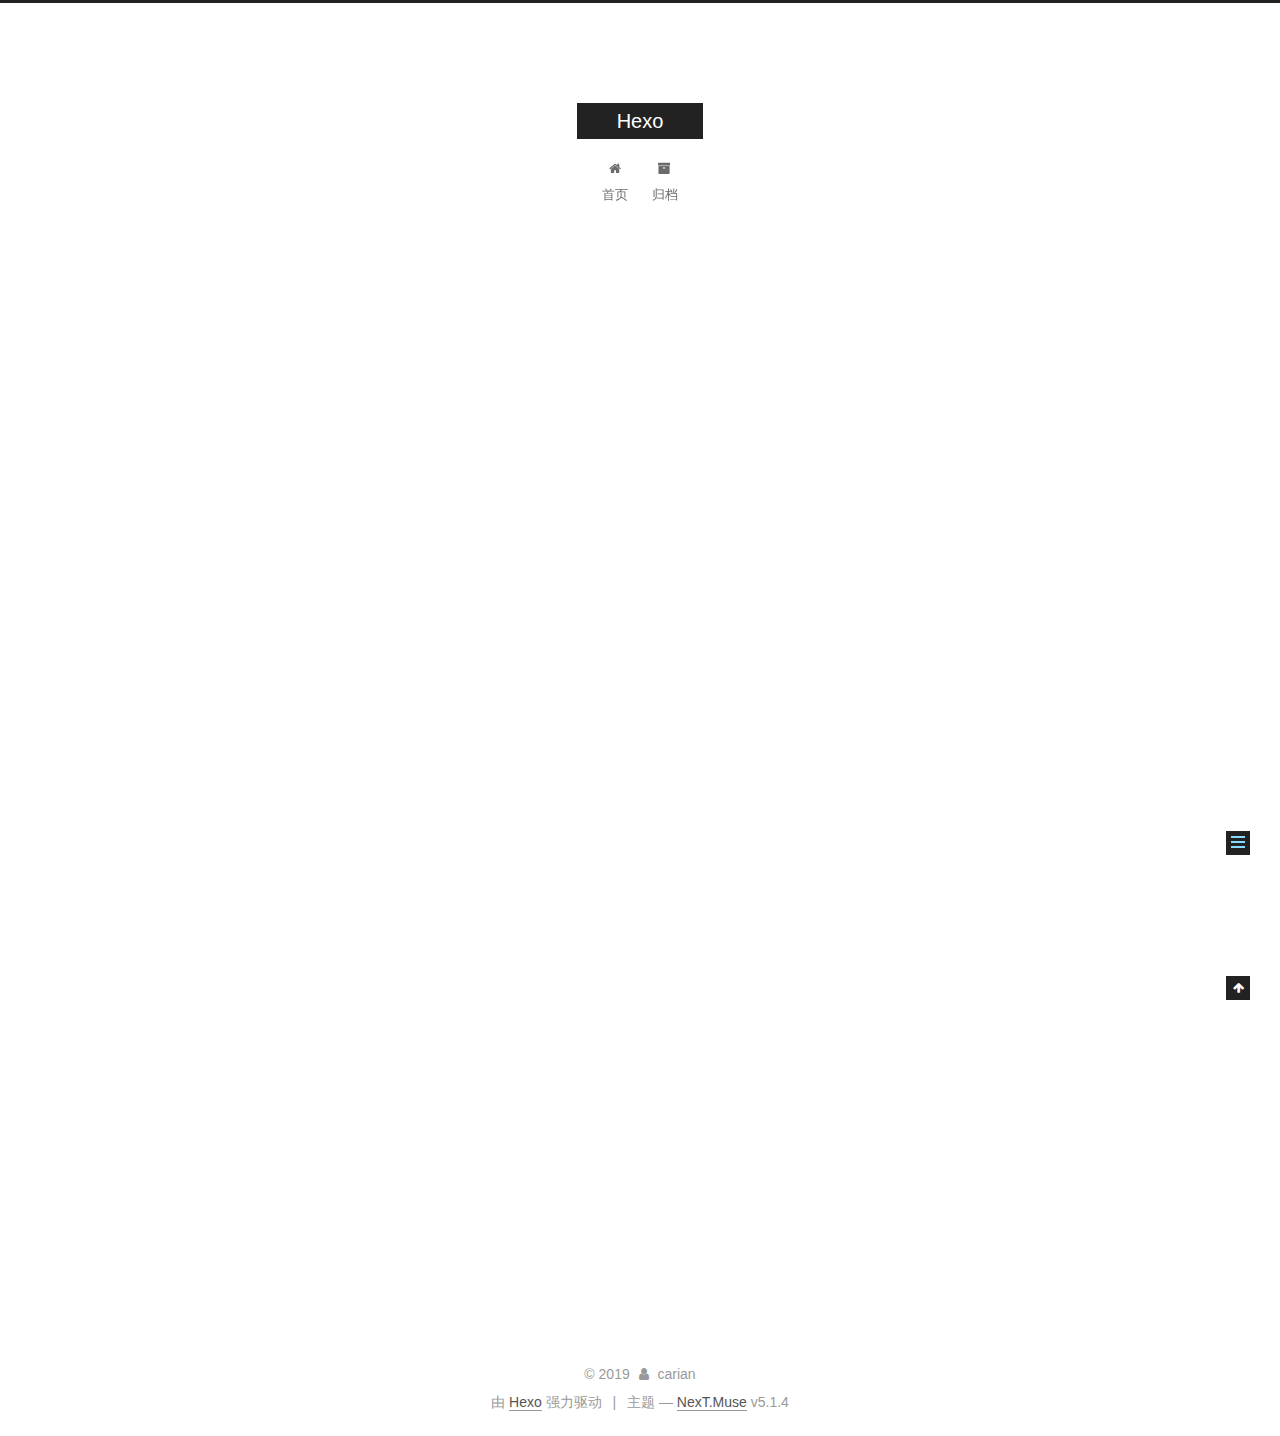
<file: 2018/12/26/hello-world/index.html>
<!DOCTYPE html>



  


<html class="theme-next muse use-motion" lang="zh-Hans">
<head><meta name="generator" content="Hexo 3.8.0">
  <meta charset="UTF-8">
<meta http-equiv="X-UA-Compatible" content="IE=edge">
<meta name="viewport" content="width=device-width, initial-scale=1, maximum-scale=1">
<meta name="theme-color" content="#222">









<meta http-equiv="Cache-Control" content="no-transform">
<meta http-equiv="Cache-Control" content="no-siteapp">
















  
  
  <link href="/lib/fancybox/source/jquery.fancybox.css?v=2.1.5" rel="stylesheet" type="text/css">







<link href="/lib/font-awesome/css/font-awesome.min.css?v=4.6.2" rel="stylesheet" type="text/css">

<link href="/css/main.css?v=5.1.4" rel="stylesheet" type="text/css">


  <link rel="apple-touch-icon" sizes="180x180" href="/images/apple-touch-icon-next.png?v=5.1.4">


  <link rel="icon" type="image/png" sizes="32x32" href="/images/favicon-32x32-next.png?v=5.1.4">


  <link rel="icon" type="image/png" sizes="16x16" href="/images/favicon-16x16-next.png?v=5.1.4">


  <link rel="mask-icon" href="/images/logo.svg?v=5.1.4" color="#222">





  <meta name="keywords" content="Hexo, NexT">










<meta name="description" content="Welcome to Hexo! This is your very first post. Check documentation for more info. If you get any problems when using Hexo, you can find the answer in troubleshooting or you can ask me on GitHub. Quick">
<meta property="og:type" content="article">
<meta property="og:title" content="Hello World">
<meta property="og:url" content="http://yoursite.com/2018/12/26/hello-world/index.html">
<meta property="og:site_name" content="Hexo">
<meta property="og:description" content="Welcome to Hexo! This is your very first post. Check documentation for more info. If you get any problems when using Hexo, you can find the answer in troubleshooting or you can ask me on GitHub. Quick">
<meta property="og:locale" content="zh-Hans">
<meta property="og:updated_time" content="2018-12-26T13:47:35.626Z">
<meta name="twitter:card" content="summary">
<meta name="twitter:title" content="Hello World">
<meta name="twitter:description" content="Welcome to Hexo! This is your very first post. Check documentation for more info. If you get any problems when using Hexo, you can find the answer in troubleshooting or you can ask me on GitHub. Quick">



<script type="text/javascript" id="hexo.configurations">
  var NexT = window.NexT || {};
  var CONFIG = {
    root: '/',
    scheme: 'Muse',
    version: '5.1.4',
    sidebar: {"position":"left","display":"post","offset":12,"b2t":false,"scrollpercent":false,"onmobile":false},
    fancybox: true,
    tabs: true,
    motion: {"enable":true,"async":false,"transition":{"post_block":"fadeIn","post_header":"slideDownIn","post_body":"slideDownIn","coll_header":"slideLeftIn","sidebar":"slideUpIn"}},
    duoshuo: {
      userId: '0',
      author: '博主'
    },
    algolia: {
      applicationID: '',
      apiKey: '',
      indexName: '',
      hits: {"per_page":10},
      labels: {"input_placeholder":"Search for Posts","hits_empty":"We didn't find any results for the search: ${query}","hits_stats":"${hits} results found in ${time} ms"}
    }
  };
</script>



  <link rel="canonical" href="http://yoursite.com/2018/12/26/hello-world/">





  <title>Hello World | Hexo</title>
  








</head>

<body itemscope="" itemtype="http://schema.org/WebPage" lang="zh-Hans">

  
  
    
  

  <div class="container sidebar-position-left page-post-detail">
    <div class="headband"></div>

    <header id="header" class="header" itemscope="" itemtype="http://schema.org/WPHeader">
      <div class="header-inner"><div class="site-brand-wrapper">
  <div class="site-meta ">
    

    <div class="custom-logo-site-title">
      <a href="/" class="brand" rel="start">
        <span class="logo-line-before"><i></i></span>
        <span class="site-title">Hexo</span>
        <span class="logo-line-after"><i></i></span>
      </a>
    </div>
      
        <p class="site-subtitle"></p>
      
  </div>

  <div class="site-nav-toggle">
    <button>
      <span class="btn-bar"></span>
      <span class="btn-bar"></span>
      <span class="btn-bar"></span>
    </button>
  </div>
</div>

<nav class="site-nav">
  

  
    <ul id="menu" class="menu">
      
        
        <li class="menu-item menu-item-home">
          <a href="/" rel="section">
            
              <i class="menu-item-icon fa fa-fw fa-home"></i> <br>
            
            首页
          </a>
        </li>
      
        
        <li class="menu-item menu-item-archives">
          <a href="/archives/" rel="section">
            
              <i class="menu-item-icon fa fa-fw fa-archive"></i> <br>
            
            归档
          </a>
        </li>
      

      
    </ul>
  

  
</nav>



 </div>
    </header>

    <main id="main" class="main">
      <div class="main-inner">
        <div class="content-wrap">
          <div id="content" class="content">
            

  <div id="posts" class="posts-expand">
    

  

  
  
  

  <article class="post post-type-normal" itemscope="" itemtype="http://schema.org/Article">
  
  
  
  <div class="post-block">
    <link itemprop="mainEntityOfPage" href="http://yoursite.com/2018/12/26/hello-world/">

    <span hidden itemprop="author" itemscope="" itemtype="http://schema.org/Person">
      <meta itemprop="name" content="carian">
      <meta itemprop="description" content="">
      <meta itemprop="image" content="/images/avatar.gif">
    </span>

    <span hidden itemprop="publisher" itemscope="" itemtype="http://schema.org/Organization">
      <meta itemprop="name" content="Hexo">
    </span>

    
      <header class="post-header">

        
        
          <h1 class="post-title" itemprop="name headline">Hello World</h1>
        

        <div class="post-meta">
          <span class="post-time">
            
              <span class="post-meta-item-icon">
                <i class="fa fa-calendar-o"></i>
              </span>
              
                <span class="post-meta-item-text">发表于</span>
              
              <time title="创建于" itemprop="dateCreated datePublished" datetime="2018-12-26T21:47:35+08:00">
                2018-12-26
              </time>
            

            

            
          </span>

          

          
            
          

          
          

          

          

          

        </div>
      </header>
    

    
    
    
    <div class="post-body" itemprop="articleBody">

      
      

      
        <p>Welcome to <a href="https://hexo.io/" target="_blank" rel="noopener">Hexo</a>! This is your very first post. Check <a href="https://hexo.io/docs/" target="_blank" rel="noopener">documentation</a> for more info. If you get any problems when using Hexo, you can find the answer in <a href="https://hexo.io/docs/troubleshooting.html" target="_blank" rel="noopener">troubleshooting</a> or you can ask me on <a href="https://github.com/hexojs/hexo/issues" target="_blank" rel="noopener">GitHub</a>.</p>
<h2 id="Quick-Start"><a href="#Quick-Start" class="headerlink" title="Quick Start"></a>Quick Start</h2><h3 id="Create-a-new-post"><a href="#Create-a-new-post" class="headerlink" title="Create a new post"></a>Create a new post</h3><figure class="highlight bash"><table><tr><td class="gutter"><pre><span class="line">1</span><br></pre></td><td class="code"><pre><span class="line">$ hexo new <span class="string">"My New Post"</span></span><br></pre></td></tr></table></figure>
<p>More info: <a href="https://hexo.io/docs/writing.html" target="_blank" rel="noopener">Writing</a></p>
<h3 id="Run-server"><a href="#Run-server" class="headerlink" title="Run server"></a>Run server</h3><figure class="highlight bash"><table><tr><td class="gutter"><pre><span class="line">1</span><br></pre></td><td class="code"><pre><span class="line">$ hexo server</span><br></pre></td></tr></table></figure>
<p>More info: <a href="https://hexo.io/docs/server.html" target="_blank" rel="noopener">Server</a></p>
<h3 id="Generate-static-files"><a href="#Generate-static-files" class="headerlink" title="Generate static files"></a>Generate static files</h3><figure class="highlight bash"><table><tr><td class="gutter"><pre><span class="line">1</span><br></pre></td><td class="code"><pre><span class="line">$ hexo generate</span><br></pre></td></tr></table></figure>
<p>More info: <a href="https://hexo.io/docs/generating.html" target="_blank" rel="noopener">Generating</a></p>
<h3 id="Deploy-to-remote-sites"><a href="#Deploy-to-remote-sites" class="headerlink" title="Deploy to remote sites"></a>Deploy to remote sites</h3><figure class="highlight bash"><table><tr><td class="gutter"><pre><span class="line">1</span><br></pre></td><td class="code"><pre><span class="line">$ hexo deploy</span><br></pre></td></tr></table></figure>
<p>More info: <a href="https://hexo.io/docs/deployment.html" target="_blank" rel="noopener">Deployment</a></p>

      
    </div>
    
    
    

    

    

    

    <footer class="post-footer">
      

      
      
      

      
        <div class="post-nav">
          <div class="post-nav-next post-nav-item">
            
          </div>

          <span class="post-nav-divider"></span>

          <div class="post-nav-prev post-nav-item">
            
              <a href="/2019/01/01/name/" rel="prev" title="">
                 <i class="fa fa-chevron-right"></i>
              </a>
            
          </div>
        </div>
      

      
      
    </footer>
  </div>
  
  
  
  </article>



    <div class="post-spread">
      
    </div>
  </div>


          </div>
          


          

  



        </div>
        
          
  
  <div class="sidebar-toggle">
    <div class="sidebar-toggle-line-wrap">
      <span class="sidebar-toggle-line sidebar-toggle-line-first"></span>
      <span class="sidebar-toggle-line sidebar-toggle-line-middle"></span>
      <span class="sidebar-toggle-line sidebar-toggle-line-last"></span>
    </div>
  </div>

  <aside id="sidebar" class="sidebar">
    
    <div class="sidebar-inner">

      

      
        <ul class="sidebar-nav motion-element">
          <li class="sidebar-nav-toc sidebar-nav-active" data-target="post-toc-wrap">
            文章目录
          </li>
          <li class="sidebar-nav-overview" data-target="site-overview-wrap">
            站点概览
          </li>
        </ul>
      

      <section class="site-overview-wrap sidebar-panel">
        <div class="site-overview">
          <div class="site-author motion-element" itemprop="author" itemscope="" itemtype="http://schema.org/Person">
            
              <p class="site-author-name" itemprop="name">carian</p>
              <p class="site-description motion-element" itemprop="description"></p>
          </div>

          <nav class="site-state motion-element">

            
              <div class="site-state-item site-state-posts">
              
                <a href="/archives/">
              
                  <span class="site-state-item-count">2</span>
                  <span class="site-state-item-name">日志</span>
                </a>
              </div>
            

            

            

          </nav>

          

          

          
          

          
          

          

        </div>
      </section>

      
      <!--noindex-->
        <section class="post-toc-wrap motion-element sidebar-panel sidebar-panel-active">
          <div class="post-toc">

            
              
            

            
              <div class="post-toc-content"><ol class="nav"><li class="nav-item nav-level-2"><a class="nav-link" href="#Quick-Start"><span class="nav-number">1.</span> <span class="nav-text">Quick Start</span></a><ol class="nav-child"><li class="nav-item nav-level-3"><a class="nav-link" href="#Create-a-new-post"><span class="nav-number">1.1.</span> <span class="nav-text">Create a new post</span></a></li><li class="nav-item nav-level-3"><a class="nav-link" href="#Run-server"><span class="nav-number">1.2.</span> <span class="nav-text">Run server</span></a></li><li class="nav-item nav-level-3"><a class="nav-link" href="#Generate-static-files"><span class="nav-number">1.3.</span> <span class="nav-text">Generate static files</span></a></li><li class="nav-item nav-level-3"><a class="nav-link" href="#Deploy-to-remote-sites"><span class="nav-number">1.4.</span> <span class="nav-text">Deploy to remote sites</span></a></li></ol></li></ol></div>
            

          </div>
        </section>
      <!--/noindex-->
      

      

    </div>
  </aside>


        
      </div>
    </main>

    <footer id="footer" class="footer">
      <div class="footer-inner">
        <div class="copyright">&copy; <span itemprop="copyrightYear">2019</span>
  <span class="with-love">
    <i class="fa fa-user"></i>
  </span>
  <span class="author" itemprop="copyrightHolder">carian</span>

  
</div>


  <div class="powered-by">由 <a class="theme-link" target="_blank" href="https://hexo.io">Hexo</a> 强力驱动</div>



  <span class="post-meta-divider">|</span>



  <div class="theme-info">主题 &mdash; <a class="theme-link" target="_blank" href="https://github.com/iissnan/hexo-theme-next">NexT.Muse</a> v5.1.4</div>




        







        
      </div>
    </footer>

    
      <div class="back-to-top">
        <i class="fa fa-arrow-up"></i>
        
      </div>
    

    

  </div>

  

<script type="text/javascript">
  if (Object.prototype.toString.call(window.Promise) !== '[object Function]') {
    window.Promise = null;
  }
</script>









  












  
  
    <script type="text/javascript" src="/lib/jquery/index.js?v=2.1.3"></script>
  

  
  
    <script type="text/javascript" src="/lib/fastclick/lib/fastclick.min.js?v=1.0.6"></script>
  

  
  
    <script type="text/javascript" src="/lib/jquery_lazyload/jquery.lazyload.js?v=1.9.7"></script>
  

  
  
    <script type="text/javascript" src="/lib/velocity/velocity.min.js?v=1.2.1"></script>
  

  
  
    <script type="text/javascript" src="/lib/velocity/velocity.ui.min.js?v=1.2.1"></script>
  

  
  
    <script type="text/javascript" src="/lib/fancybox/source/jquery.fancybox.pack.js?v=2.1.5"></script>
  


  


  <script type="text/javascript" src="/js/src/utils.js?v=5.1.4"></script>

  <script type="text/javascript" src="/js/src/motion.js?v=5.1.4"></script>



  
  

  
  <script type="text/javascript" src="/js/src/scrollspy.js?v=5.1.4"></script>
<script type="text/javascript" src="/js/src/post-details.js?v=5.1.4"></script>



  


  <script type="text/javascript" src="/js/src/bootstrap.js?v=5.1.4"></script>



  


  




	





  





  












  





  

  

  

  
  

  

  

  

</body>
</html>
</file>
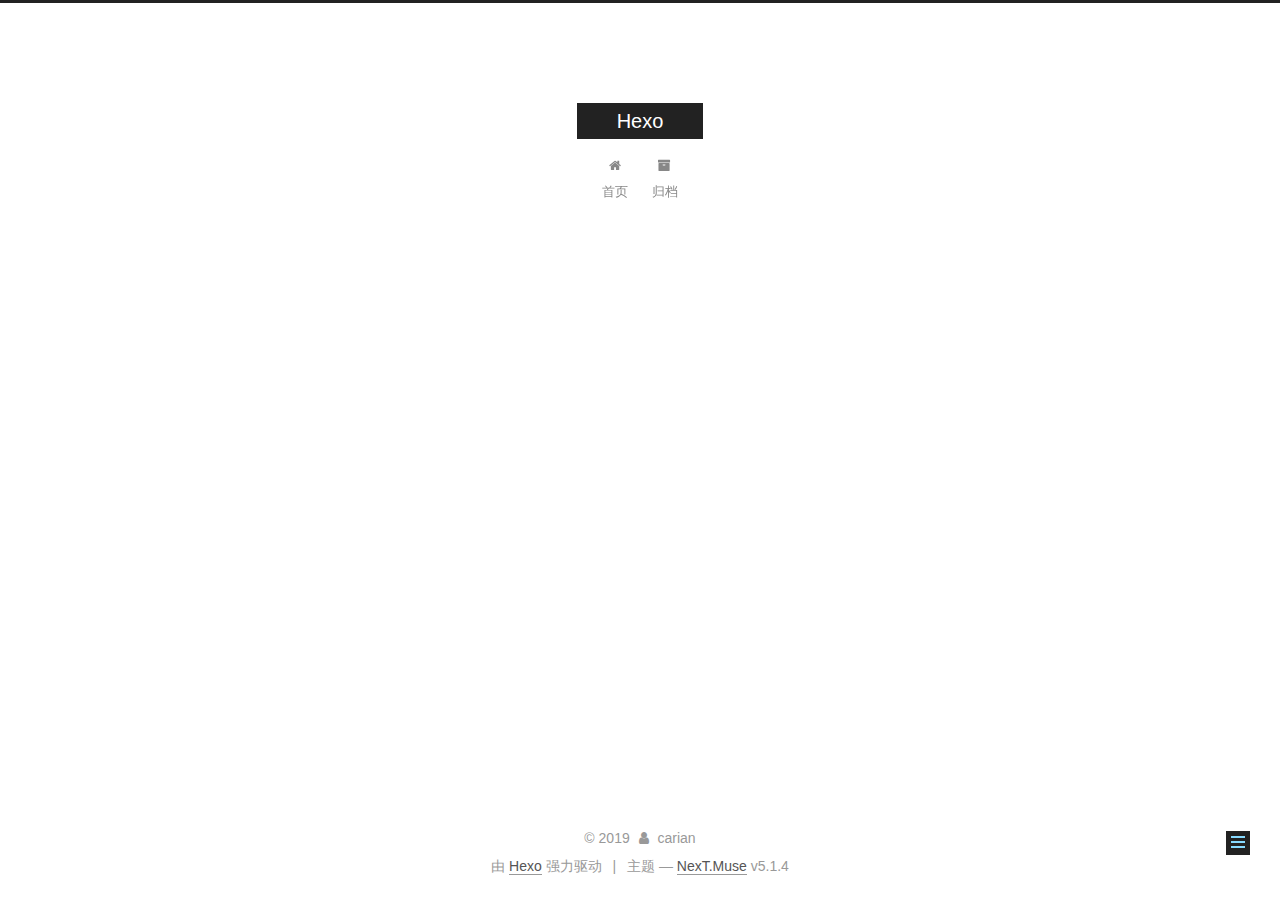
<file: 2019/01/01/name/index.html>
<!DOCTYPE html>



  


<html class="theme-next muse use-motion" lang="zh-Hans">
<head><meta name="generator" content="Hexo 3.8.0">
  <meta charset="UTF-8">
<meta http-equiv="X-UA-Compatible" content="IE=edge">
<meta name="viewport" content="width=device-width, initial-scale=1, maximum-scale=1">
<meta name="theme-color" content="#222">









<meta http-equiv="Cache-Control" content="no-transform">
<meta http-equiv="Cache-Control" content="no-siteapp">
















  
  
  <link href="/lib/fancybox/source/jquery.fancybox.css?v=2.1.5" rel="stylesheet" type="text/css">







<link href="/lib/font-awesome/css/font-awesome.min.css?v=4.6.2" rel="stylesheet" type="text/css">

<link href="/css/main.css?v=5.1.4" rel="stylesheet" type="text/css">


  <link rel="apple-touch-icon" sizes="180x180" href="/images/apple-touch-icon-next.png?v=5.1.4">


  <link rel="icon" type="image/png" sizes="32x32" href="/images/favicon-32x32-next.png?v=5.1.4">


  <link rel="icon" type="image/png" sizes="16x16" href="/images/favicon-16x16-next.png?v=5.1.4">


  <link rel="mask-icon" href="/images/logo.svg?v=5.1.4" color="#222">





  <meta name="keywords" content="Hexo, NexT">










<meta name="description" content="title: namedate: 2019-01-01 11:01:00tags: categories">
<meta property="og:type" content="article">
<meta property="og:title" content="Hexo">
<meta property="og:url" content="http://yoursite.com/2019/01/01/name/index.html">
<meta property="og:site_name" content="Hexo">
<meta property="og:description" content="title: namedate: 2019-01-01 11:01:00tags: categories">
<meta property="og:locale" content="zh-Hans">
<meta property="og:updated_time" content="2019-01-01T03:15:38.030Z">
<meta name="twitter:card" content="summary">
<meta name="twitter:title" content="Hexo">
<meta name="twitter:description" content="title: namedate: 2019-01-01 11:01:00tags: categories">



<script type="text/javascript" id="hexo.configurations">
  var NexT = window.NexT || {};
  var CONFIG = {
    root: '/',
    scheme: 'Muse',
    version: '5.1.4',
    sidebar: {"position":"left","display":"post","offset":12,"b2t":false,"scrollpercent":false,"onmobile":false},
    fancybox: true,
    tabs: true,
    motion: {"enable":true,"async":false,"transition":{"post_block":"fadeIn","post_header":"slideDownIn","post_body":"slideDownIn","coll_header":"slideLeftIn","sidebar":"slideUpIn"}},
    duoshuo: {
      userId: '0',
      author: '博主'
    },
    algolia: {
      applicationID: '',
      apiKey: '',
      indexName: '',
      hits: {"per_page":10},
      labels: {"input_placeholder":"Search for Posts","hits_empty":"We didn't find any results for the search: ${query}","hits_stats":"${hits} results found in ${time} ms"}
    }
  };
</script>



  <link rel="canonical" href="http://yoursite.com/2019/01/01/name/">





  <title> | Hexo</title>
  








</head>

<body itemscope="" itemtype="http://schema.org/WebPage" lang="zh-Hans">

  
  
    
  

  <div class="container sidebar-position-left page-post-detail">
    <div class="headband"></div>

    <header id="header" class="header" itemscope="" itemtype="http://schema.org/WPHeader">
      <div class="header-inner"><div class="site-brand-wrapper">
  <div class="site-meta ">
    

    <div class="custom-logo-site-title">
      <a href="/" class="brand" rel="start">
        <span class="logo-line-before"><i></i></span>
        <span class="site-title">Hexo</span>
        <span class="logo-line-after"><i></i></span>
      </a>
    </div>
      
        <p class="site-subtitle"></p>
      
  </div>

  <div class="site-nav-toggle">
    <button>
      <span class="btn-bar"></span>
      <span class="btn-bar"></span>
      <span class="btn-bar"></span>
    </button>
  </div>
</div>

<nav class="site-nav">
  

  
    <ul id="menu" class="menu">
      
        
        <li class="menu-item menu-item-home">
          <a href="/" rel="section">
            
              <i class="menu-item-icon fa fa-fw fa-home"></i> <br>
            
            首页
          </a>
        </li>
      
        
        <li class="menu-item menu-item-archives">
          <a href="/archives/" rel="section">
            
              <i class="menu-item-icon fa fa-fw fa-archive"></i> <br>
            
            归档
          </a>
        </li>
      

      
    </ul>
  

  
</nav>



 </div>
    </header>

    <main id="main" class="main">
      <div class="main-inner">
        <div class="content-wrap">
          <div id="content" class="content">
            

  <div id="posts" class="posts-expand">
    

  

  
  
  

  <article class="post post-type-normal" itemscope="" itemtype="http://schema.org/Article">
  
  
  
  <div class="post-block">
    <link itemprop="mainEntityOfPage" href="http://yoursite.com/2019/01/01/name/">

    <span hidden itemprop="author" itemscope="" itemtype="http://schema.org/Person">
      <meta itemprop="name" content="carian">
      <meta itemprop="description" content="">
      <meta itemprop="image" content="/images/avatar.gif">
    </span>

    <span hidden itemprop="publisher" itemscope="" itemtype="http://schema.org/Organization">
      <meta itemprop="name" content="Hexo">
    </span>

    
      <header class="post-header">

        
        
          <h1 class="post-title" itemprop="name headline"></h1>
        

        <div class="post-meta">
          <span class="post-time">
            
              <span class="post-meta-item-icon">
                <i class="fa fa-calendar-o"></i>
              </span>
              
                <span class="post-meta-item-text">发表于</span>
              
              <time title="创建于" itemprop="dateCreated datePublished" datetime="2019-01-01T11:13:32+08:00">
                2019-01-01
              </time>
            

            

            
          </span>

          

          
            
          

          
          

          

          

          

        </div>
      </header>
    

    
    
    
    <div class="post-body" itemprop="articleBody">

      
      

      
        <p>title: name<br>date: 2019-01-01 11:01:00<br>tags: categories</p>

      
    </div>
    
    
    

    

    

    

    <footer class="post-footer">
      

      
      
      

      
        <div class="post-nav">
          <div class="post-nav-next post-nav-item">
            
              <a href="/2018/12/26/hello-world/" rel="next" title="Hello World">
                <i class="fa fa-chevron-left"></i> Hello World
              </a>
            
          </div>

          <span class="post-nav-divider"></span>

          <div class="post-nav-prev post-nav-item">
            
          </div>
        </div>
      

      
      
    </footer>
  </div>
  
  
  
  </article>



    <div class="post-spread">
      
    </div>
  </div>


          </div>
          


          

  



        </div>
        
          
  
  <div class="sidebar-toggle">
    <div class="sidebar-toggle-line-wrap">
      <span class="sidebar-toggle-line sidebar-toggle-line-first"></span>
      <span class="sidebar-toggle-line sidebar-toggle-line-middle"></span>
      <span class="sidebar-toggle-line sidebar-toggle-line-last"></span>
    </div>
  </div>

  <aside id="sidebar" class="sidebar">
    
    <div class="sidebar-inner">

      

      

      <section class="site-overview-wrap sidebar-panel sidebar-panel-active">
        <div class="site-overview">
          <div class="site-author motion-element" itemprop="author" itemscope="" itemtype="http://schema.org/Person">
            
              <p class="site-author-name" itemprop="name">carian</p>
              <p class="site-description motion-element" itemprop="description"></p>
          </div>

          <nav class="site-state motion-element">

            
              <div class="site-state-item site-state-posts">
              
                <a href="/archives/">
              
                  <span class="site-state-item-count">2</span>
                  <span class="site-state-item-name">日志</span>
                </a>
              </div>
            

            

            

          </nav>

          

          

          
          

          
          

          

        </div>
      </section>

      

      

    </div>
  </aside>


        
      </div>
    </main>

    <footer id="footer" class="footer">
      <div class="footer-inner">
        <div class="copyright">&copy; <span itemprop="copyrightYear">2019</span>
  <span class="with-love">
    <i class="fa fa-user"></i>
  </span>
  <span class="author" itemprop="copyrightHolder">carian</span>

  
</div>


  <div class="powered-by">由 <a class="theme-link" target="_blank" href="https://hexo.io">Hexo</a> 强力驱动</div>



  <span class="post-meta-divider">|</span>



  <div class="theme-info">主题 &mdash; <a class="theme-link" target="_blank" href="https://github.com/iissnan/hexo-theme-next">NexT.Muse</a> v5.1.4</div>




        







        
      </div>
    </footer>

    
      <div class="back-to-top">
        <i class="fa fa-arrow-up"></i>
        
      </div>
    

    

  </div>

  

<script type="text/javascript">
  if (Object.prototype.toString.call(window.Promise) !== '[object Function]') {
    window.Promise = null;
  }
</script>









  












  
  
    <script type="text/javascript" src="/lib/jquery/index.js?v=2.1.3"></script>
  

  
  
    <script type="text/javascript" src="/lib/fastclick/lib/fastclick.min.js?v=1.0.6"></script>
  

  
  
    <script type="text/javascript" src="/lib/jquery_lazyload/jquery.lazyload.js?v=1.9.7"></script>
  

  
  
    <script type="text/javascript" src="/lib/velocity/velocity.min.js?v=1.2.1"></script>
  

  
  
    <script type="text/javascript" src="/lib/velocity/velocity.ui.min.js?v=1.2.1"></script>
  

  
  
    <script type="text/javascript" src="/lib/fancybox/source/jquery.fancybox.pack.js?v=2.1.5"></script>
  


  


  <script type="text/javascript" src="/js/src/utils.js?v=5.1.4"></script>

  <script type="text/javascript" src="/js/src/motion.js?v=5.1.4"></script>



  
  

  
  <script type="text/javascript" src="/js/src/scrollspy.js?v=5.1.4"></script>
<script type="text/javascript" src="/js/src/post-details.js?v=5.1.4"></script>



  


  <script type="text/javascript" src="/js/src/bootstrap.js?v=5.1.4"></script>



  


  




	





  





  












  





  

  

  

  
  

  

  

  

</body>
</html>
</file>
<file: css/donate.css>
html, html>body {
	margin: 0px !important;
	padding: 0px !important;
	height: 100%;
	width: 100%;
}
body {
	font-family: "Helvetica Neue", Ubuntu, "WenQuanYi Micro Hei", Helvetica, "Hiragino Sans GB", "Microsoft YaHei", "Wenquanyi Micro Hei", "WenQuanYi Micro Hei Mono", "WenQuanYi Zen Hei", "WenQuanYi Zen Hei", "Apple LiGothic Medium", "SimHei", "ST Heiti", "WenQuanYi Zen Hei Sharp", Arial, sans-serif;
	-webkit-font-smoothing:antialiased;
	line-height: 1.8em;
	text-shadow: 0 0 1px rgba(255,255,255,0.1);
	background: #fff;
}
img {border-width: 0px;}
a{
	color: #000;
	text-decoration: none;
	outline:none;
	border:none;
}
.list, .list li, .list-left li {
	list-style: none;
	list-style-type: none;
	margin: 0px;
	padding: 0px;
}
.pos-f {
	position: fixed;
}
.left-100 {
	width: 100%;
	height: 100%;
}
.blur {
	-webkit-filter: blur(3px);
	filter: blur(3px);
}
.tr3 {
	transition: all .3s;
}
#DonateText {
	position: fixed;
	font-size: 12px;
	width: 70px;
	height: 70px;
	line-height: 70px;
	color: #fff;
	background: #ffd886 url(../img/like.svg) no-repeat center 10px;
	background-size: 20px;
	border-radius: 35px;
	text-align: center;
	left: calc(50% - 120px);
	top: calc(50% - 60px);
	z-index: -1;
	transform: rotatez(-15deg );
}
#donateBox {
	left: calc(50% - 150px);
	top: calc(50% - 15px);
	background-color: #fff;
	border: 1px solid #ddd;
	border-radius: 6px;
	width: 299px;
	height: 28px;
	float: left;
	z-index: 1;
}
#donateBox li {
	width: 74px;
	/*float: left;*/
	float: right;
	text-align: center;
	border-left: 1px solid #ddd;
	background: no-repeat center center;
	background-color: rgba(204, 217, 220,0.1);
	background-size: 45px;
	transition: all .3s;
	cursor: pointer;
	overflow: hidden;
	line-height: 600px;
	height: 28px;
	-webkit-filter: grayscale(1);
	filter: grayscale(1);
	opacity: 0.5;
}
#donateBox li:hover {
	background-color: rgba(204, 217, 220,0.3);
	-webkit-filter: grayscale(0);
	filter: grayscale(0);
	opacity: 1;
}
#donateBox>li:first-child {
	border-width: 0;
}
#donateBox a {
	display: block;
}
#donateBox #PayPal {
	background-image: url(../img/paypal.svg);
}
#donateBox>#BTC {
	background-image: url(../img/bitcoin.svg);
	line-height: 28px;
}
#donateBox>#BTC:hover {
	overflow: visible;
}
#BTC>button {
	opacity: 0;
	cursor: pointer;
}
#donateBox #AliPay {
	background-image: url(../img/alipay.svg);
}
#donateBox #WeChat {
	background-image: url(../img/wechat.svg);
}
#QRBox {
	top: 0;
	left: 0;
	z-index: 1;
	background-color: rgba(255,255,255,0.3);
	display: none;
    perspective: 400px;
}
#MainBox {
	cursor: pointer;
	position: absolute;
	text-align: center;
	width: 200px;
	height: 200px;
	left: calc(50% - 100px);
	top: calc(50% - 100px);
	background: #fff no-repeat center center;
	background-size: 190px;
	border-radius: 6px;
	box-shadow: 0px 2px 7px rgba(0,0,0,0.3);
    opacity: 0;
	transition: all 1s ease-in-out;
	transform-style: preserve-3d;
    transform-origin: center center;
    overflow: hidden;
}
#btc-key {
	opacity: 0;
	width: 2px;
	height: 8px;
	overflow: hidden;
	left: -2px;
	top: -8px;
}
#github {
	width: 24px;
	height: 24px;
	left: calc(50% + 135px);
	top: calc(50% - 30px);
	background: no-repeat center center url(../img/github.svg);
	background-size: contain;
	opacity: 0.3;
	transform: rotatez(15deg );
}
[data-footnote] {
	position: relative;
	overflow: hidden;
}
[data-footnote]:hover {
	overflow: visible;
}
[data-footnote]::before, [data-footnote]::after {
	position: absolute;
	transition: all .3s;
	transform: translate3d(-50%,0,0);
	opacity: 0;
	left: 37px;
	z-index: 10;
}
[data-footnote]::before {
	content: attr(data-footnote);
	border-radius: 6px;
	background-color: rgba(100,100,100,0.8);
	color: #fff;
	height: 24px;
	line-height: 24px;
	padding: 0 6px;
	font-size: 12px;
	white-space: nowrap;
	top: -24px;
	left: 37px;
}
[data-footnote]::after {
	content: '';
	border: 5px solid #333;
	border-color: rgba(100,100,100,0.8) transparent transparent transparent;
	top: 0;
	left: 37px;
}
[data-footnote]:hover::before,[data-footnote]:hover::after {
	opacity: 1;
}
[data-footnote]:hover::before,[data-footnote]:hover::after {
	transform: translate3d(-50%,-7px,0);
}

#MainBox.showQR {
	opacity: 1;
    animation-name:showQR;
    animation-duration:3s;
    animation-timing-function:ease-in-out;
    animation-iteration-count:1;
    animation-fill-mode:forwards;
    -webkit-animation:showQR 3s ease-in-out 0s 1 normal forwards;
}
@keyframes showQR {
	from {
		transform: rotateX(90deg);
	}
	8% {
		opacity: 1;
		transform: rotateX(-60deg);
	}
	18% {
		opacity: 1;
		transform: rotateX(40deg);
	}
	34% {
		opacity: 1;
		transform: rotateX(-28deg);
	}
	44% {
		opacity: 1;
		transform: rotateX(18deg);
	}
	58% {
		opacity: 1;
		transform: rotateX(-12deg);
	}
	72% {
		opacity: 1;
		transform: rotateX(9deg);
	}
	88% {
		opacity: 1;
		transform: rotateX(-5deg);
	}
	96% {
		opacity: 1;
		transform: rotateX(2deg);
	}
	to {
		opacity: 1;
	}
}
#MainBox.hideQR {
	opacity: 1;
    animation-name:hideQR;
    animation-duration:0.5s;
    animation-timing-function:ease-in-out;
    animation-iteration-count:1;
    animation-fill-mode:forwards;
    -webkit-animation:hideQR 0.5s ease-in-out 0s 1 normal forwards;
}
@keyframes hideQR {
	from {
	}
	20%,50% {
		transform: scale(1.08,1.08);
		opacity: 1;
	}
	to {
		opacity: 0;
		transform: rotateZ(40deg) scale(0.6,0.6);
	}
}
</file>
<file: css/main.css>
/* normalize.css v3.0.2 | MIT License | git.io/normalize */
html {
  font-family: sans-serif; /* 1 */
  -ms-text-size-adjust: 100%; /* 2 */
  -webkit-text-size-adjust: 100%; /* 2 */
}
body {
  margin: 0;
}
article,
aside,
details,
figcaption,
figure,
footer,
header,
hgroup,
main,
menu,
nav,
section,
summary {
  display: block;
}
audio,
canvas,
progress,
video {
  display: inline-block; /* 1 */
  vertical-align: baseline; /* 2 */
}
audio:not([controls]) {
  display: none;
  height: 0;
}
[hidden],
template {
  display: none;
}
a {
  background-color: transparent;
}
a:active,
a:hover {
  outline: 0;
}
abbr[title] {
  border-bottom: 1px dotted;
}
b,
strong {
  font-weight: bold;
}
dfn {
  font-style: italic;
}
h1 {
  font-size: 2em;
  margin: 0.67em 0;
}
mark {
  background: #ff0;
  color: #000;
}
small {
  font-size: 80%;
}
sub,
sup {
  font-size: 75%;
  line-height: 0;
  position: relative;
  vertical-align: baseline;
}
sup {
  top: -0.5em;
}
sub {
  bottom: -0.25em;
}
img {
  border: 0;
}
svg:not(:root) {
  overflow: hidden;
}
figure {
  margin: 1em 40px;
}
hr {
  -moz-box-sizing: content-box;
  box-sizing: content-box;
  height: 0;
}
pre {
  overflow: auto;
}
code,
kbd,
pre,
samp {
  font-family: monospace, monospace;
  font-size: 1em;
}
button,
input,
optgroup,
select,
textarea {
  color: inherit; /* 1 */
  font: inherit; /* 2 */
  margin: 0; /* 3 */
}
button {
  overflow: visible;
}
button,
select {
  text-transform: none;
}
button,
html input[type="button"],
input[type="reset"],
input[type="submit"] {
  -webkit-appearance: button; /* 2 */
  cursor: pointer; /* 3 */
}
button[disabled],
html input[disabled] {
  cursor: default;
}
button::-moz-focus-inner,
input::-moz-focus-inner {
  border: 0;
  padding: 0;
}
input {
  line-height: normal;
}
input[type="checkbox"],
input[type="radio"] {
  box-sizing: border-box; /* 1 */
  padding: 0; /* 2 */
}
input[type="number"]::-webkit-inner-spin-button,
input[type="number"]::-webkit-outer-spin-button {
  height: auto;
}
input[type="search"] {
  -webkit-appearance: textfield; /* 1 */
  -moz-box-sizing: content-box;
  -webkit-box-sizing: content-box; /* 2 */
  box-sizing: content-box;
}
input[type="search"]::-webkit-search-cancel-button,
input[type="search"]::-webkit-search-decoration {
  -webkit-appearance: none;
}
fieldset {
  border: 1px solid #c0c0c0;
  margin: 0 2px;
  padding: 0.35em 0.625em 0.75em;
}
legend {
  border: 0; /* 1 */
  padding: 0; /* 2 */
}
textarea {
  overflow: auto;
}
optgroup {
  font-weight: bold;
}
table {
  border-collapse: collapse;
  border-spacing: 0;
}
td,
th {
  padding: 0;
}
::selection {
  background: #262a30;
  color: #fff;
}
body {
  position: relative;
  font-family: 'Lato', "PingFang SC", "Microsoft YaHei", sans-serif;
  font-size: 14px;
  line-height: 2;
  color: #555;
  background: #fff;
}
@media (max-width: 767px) {
  body {
    padding-right: 0 !important;
  }
}
@media (min-width: 768px) and (max-width: 991px) {
  body {
    padding-right: 0 !important;
  }
}
@media (min-width: 1600px) {
  body {
    font-size: 16px;
  }
}
h1,
h2,
h3,
h4,
h5,
h6 {
  margin: 0;
  padding: 0;
  font-weight: bold;
  line-height: 1.5;
  font-family: 'Lato', "PingFang SC", "Microsoft YaHei", sans-serif;
}
h2,
h3,
h4,
h5,
h6 {
  margin: 20px 0 15px;
}
h1 {
  font-size: 22px;
}
@media (max-width: 767px) {
  h1 {
    font-size: 18px;
  }
}
h2 {
  font-size: 20px;
}
@media (max-width: 767px) {
  h2 {
    font-size: 16px;
  }
}
h3 {
  font-size: 18px;
}
@media (max-width: 767px) {
  h3 {
    font-size: 14px;
  }
}
h4 {
  font-size: 16px;
}
@media (max-width: 767px) {
  h4 {
    font-size: 12px;
  }
}
h5 {
  font-size: 14px;
}
@media (max-width: 767px) {
  h5 {
    font-size: 10px;
  }
}
h6 {
  font-size: 12px;
}
@media (max-width: 767px) {
  h6 {
    font-size: 8px;
  }
}
p {
  margin: 0 0 20px 0;
}
a {
  color: #555;
  text-decoration: none;
  outline: none;
  border-bottom: 1px solid #999;
  word-wrap: break-word;
}
a:hover {
  color: #222;
  border-bottom-color: #222;
}
blockquote {
  margin: 0;
  padding: 0;
}
img {
  display: block;
  margin: auto;
  max-width: 100%;
  height: auto;
}
hr {
  margin: 40px 0;
  height: 3px;
  border: none;
  background-color: #ddd;
  background-image: repeating-linear-gradient(-45deg, #fff, #fff 4px, transparent 4px, transparent 8px);
}
blockquote {
  padding: 0 15px;
  color: #666;
  border-left: 4px solid #ddd;
}
blockquote cite::before {
  content: "-";
  padding: 0 5px;
}
dt {
  font-weight: 700;
}
dd {
  margin: 0;
  padding: 0;
}
kbd {
  border: 1px solid #ccc;
  border-radius: 0.2em;
  box-shadow: 0.1em 0.1em 0.2em rgba(0,0,0,0.1);
  background-color: #f9f9f9;
  font-family: inherit;
  background-image: -webkit-linear-gradient(top, #eee, #fff, #eee);
  padding: 0.1em 0.3em;
  white-space: nowrap;
}
.text-left {
  text-align: left;
}
.text-center {
  text-align: center;
}
.text-right {
  text-align: right;
}
.text-justify {
  text-align: justify;
}
.text-nowrap {
  white-space: nowrap;
}
.text-lowercase {
  text-transform: lowercase;
}
.text-uppercase {
  text-transform: uppercase;
}
.text-capitalize {
  text-transform: capitalize;
}
.center-block {
  display: block;
  margin-left: auto;
  margin-right: auto;
}
.clearfix:before,
.clearfix:after {
  content: " ";
  display: table;
}
.clearfix:after {
  clear: both;
}
.pullquote {
  width: 45%;
}
.pullquote.left {
  float: left;
  margin-left: 5px;
  margin-right: 10px;
}
.pullquote.right {
  float: right;
  margin-left: 10px;
  margin-right: 5px;
}
.affix.affix.affix {
  position: fixed;
}
.translation {
  margin-top: -20px;
  font-size: 14px;
  color: #999;
}
.scrollbar-measure {
  width: 100px;
  height: 100px;
  overflow: scroll;
  position: absolute;
  top: -9999px;
}
.use-motion .motion-element {
  opacity: 0;
}
table {
  margin: 20px 0;
  width: 100%;
  border-collapse: collapse;
  border-spacing: 0;
  border: 1px solid #ddd;
  font-size: 14px;
  table-layout: fixed;
  word-wrap: break-all;
}
table>tbody>tr:nth-of-type(odd) {
  background-color: #f9f9f9;
}
table>tbody>tr:hover {
  background-color: #f5f5f5;
}
caption,
th,
td {
  padding: 8px;
  text-align: left;
  vertical-align: middle;
  font-weight: normal;
}
th,
td {
  border-bottom: 3px solid #ddd;
  border-right: 1px solid #eee;
}
th {
  padding-bottom: 10px;
  font-weight: 700;
}
td {
  border-bottom-width: 1px;
}
html,
body {
  height: 100%;
}
.container {
  position: relative;
  min-height: 100%;
}
.header-inner {
  margin: 0 auto;
  padding: 100px 0 70px;
  width: 700px;
}
@media (min-width: 1600px) {
  .container .header-inner {
    width: 900px;
  }
}
.main {
  padding-bottom: 150px;
}
.main-inner {
  margin: 0 auto;
  width: 700px;
}
@media (min-width: 1600px) {
  .container .main-inner {
    width: 900px;
  }
}
.footer {
  position: absolute;
  left: 0;
  bottom: 0;
  width: 100%;
  min-height: 50px;
}
.footer-inner {
  box-sizing: border-box;
  margin: 20px auto;
  width: 700px;
}
@media (min-width: 1600px) {
  .container .footer-inner {
    width: 900px;
  }
}
pre,
.highlight {
  overflow: auto;
  margin: 20px 0;
  padding: 0;
  font-size: 13px;
  color: #4d4d4c;
  background: #f7f7f7;
  line-height: 1.6;
}
pre,
code {
  font-family: consolas, Menlo, "PingFang SC", "Microsoft YaHei", monospace;
}
code {
  padding: 2px 4px;
  word-wrap: break-word;
  color: #555;
  background: #eee;
  border-radius: 3px;
  font-size: 13px;
}
pre {
  padding: 10px;
}
pre code {
  padding: 0;
  color: #4d4d4c;
  background: none;
  text-shadow: none;
}
.highlight {
  border-radius: 1px;
}
.highlight pre {
  border: none;
  margin: 0;
  padding: 10px 0;
}
.highlight table {
  margin: 0;
  width: auto;
  border: none;
}
.highlight td {
  border: none;
  padding: 0;
}
.highlight figcaption {
  font-size: 1em;
  color: #4d4d4c;
  line-height: 1em;
  margin-bottom: 1em;
}
.highlight figcaption:before,
.highlight figcaption:after {
  content: " ";
  display: table;
}
.highlight figcaption:after {
  clear: both;
}
.highlight figcaption a {
  float: right;
  color: #4d4d4c;
}
.highlight figcaption a:hover {
  border-bottom-color: #4d4d4c;
}
.highlight .gutter pre {
  padding-left: 10px;
  padding-right: 10px;
  color: #869194;
  text-align: right;
  background-color: #eff2f3;
}
.highlight .code pre {
  width: 100%;
  padding-left: 10px;
  padding-right: 10px;
  background-color: #f7f7f7;
}
.highlight .line {
  height: 20px;
}
.gutter {
  -webkit-user-select: none;
  -moz-user-select: none;
  -ms-user-select: none;
  user-select: none;
}
.gist table {
  width: auto;
}
.gist table td {
  border: none;
}
pre .deletion {
  background: #fdd;
}
pre .addition {
  background: #dfd;
}
pre .meta {
  color: #8959a8;
}
pre .comment {
  color: #8e908c;
}
pre .variable,
pre .attribute,
pre .tag,
pre .regexp,
pre .ruby .constant,
pre .xml .tag .title,
pre .xml .pi,
pre .xml .doctype,
pre .html .doctype,
pre .css .id,
pre .css .class,
pre .css .pseudo {
  color: #c82829;
}
pre .number,
pre .preprocessor,
pre .built_in,
pre .literal,
pre .params,
pre .constant,
pre .command {
  color: #f5871f;
}
pre .ruby .class .title,
pre .css .rules .attribute,
pre .string,
pre .value,
pre .inheritance,
pre .header,
pre .ruby .symbol,
pre .xml .cdata,
pre .special,
pre .number,
pre .formula {
  color: #718c00;
}
pre .title,
pre .css .hexcolor {
  color: #3e999f;
}
pre .function,
pre .python .decorator,
pre .python .title,
pre .ruby .function .title,
pre .ruby .title .keyword,
pre .perl .sub,
pre .javascript .title,
pre .coffeescript .title {
  color: #4271ae;
}
pre .keyword,
pre .javascript .function {
  color: #8959a8;
}
.full-image.full-image.full-image.full-image {
  border: none;
  max-width: 100%;
  width: auto;
  margin: 20px auto 25px;
}
@media (min-width: 992px) {
  .full-image.full-image.full-image.full-image {
    max-width: none;
    width: 110%;
    margin: 25px -5%;
  }
}
.blockquote-center,
.page-home .post-type-quote blockquote,
.page-post-detail .post-type-quote blockquote {
  position: relative;
  margin: 40px 0;
  padding: 0;
  border-left: none;
  text-align: center;
}
.blockquote-center::before,
.page-home .post-type-quote blockquote::before,
.page-post-detail .post-type-quote blockquote::before,
.blockquote-center::after,
.page-home .post-type-quote blockquote::after,
.page-post-detail .post-type-quote blockquote::after {
  position: absolute;
  content: ' ';
  display: block;
  width: 100%;
  height: 24px;
  opacity: 0.2;
  background-repeat: no-repeat;
  background-position: 0 -6px;
  background-size: 22px 22px;
}
.blockquote-center::before,
.page-home .post-type-quote blockquote::before,
.page-post-detail .post-type-quote blockquote::before {
  top: -20px;
  background-image: url("../images/quote-l.svg");
  border-top: 1px solid #ccc;
}
.blockquote-center::after,
.page-home .post-type-quote blockquote::after,
.page-post-detail .post-type-quote blockquote::after {
  bottom: -20px;
  background-image: url("../images/quote-r.svg");
  border-bottom: 1px solid #ccc;
  background-position: 100% 8px;
}
.blockquote-center p,
.page-home .post-type-quote blockquote p,
.page-post-detail .post-type-quote blockquote p,
.blockquote-center div,
.page-home .post-type-quote blockquote div,
.page-post-detail .post-type-quote blockquote div {
  text-align: center;
}
.post .post-body .group-picture img {
  box-sizing: border-box;
  padding: 0 3px;
  border: none;
}
.post .group-picture-row {
  overflow: hidden;
  margin-top: 6px;
}
.post .group-picture-row:first-child {
  margin-top: 0;
}
.post .group-picture-column {
  float: left;
}
.page-post-detail .post-body .group-picture-column {
  float: none;
  margin-top: 10px;
  width: auto !important;
}
.page-post-detail .post-body .group-picture-column img {
  margin: 0 auto;
}
.page-archive .group-picture-container {
  overflow: hidden;
}
.page-archive .group-picture-row {
  float: left;
}
.page-archive .group-picture-row:first-child {
  margin-top: 6px;
}
.page-archive .group-picture-column {
  max-width: 150px;
  max-height: 150px;
}
.post-body .note {
  position: relative;
  padding: 15px;
  margin-bottom: 20px;
  border: 1px solid #eee;
  border-left-width: 5px;
  border-radius: 3px;
}
.post-body .note h2,
.post-body .note h3,
.post-body .note h4,
.post-body .note h5,
.post-body .note h6 {
  margin-top: 0;
  margin-bottom: 0;
  border-bottom: initial;
  padding-top: 0 !important;
}
.post-body .note p:first-child,
.post-body .note ul:first-child,
.post-body .note ol:first-child,
.post-body .note table:first-child,
.post-body .note pre:first-child,
.post-body .note blockquote:first-child {
  margin-top: 0;
}
.post-body .note p:last-child,
.post-body .note ul:last-child,
.post-body .note ol:last-child,
.post-body .note table:last-child,
.post-body .note pre:last-child,
.post-body .note blockquote:last-child {
  margin-bottom: 0;
}
.post-body .note.default {
  border-left-color: #777;
}
.post-body .note.default h2,
.post-body .note.default h3,
.post-body .note.default h4,
.post-body .note.default h5,
.post-body .note.default h6 {
  color: #777;
}
.post-body .note.primary {
  border-left-color: #6f42c1;
}
.post-body .note.primary h2,
.post-body .note.primary h3,
.post-body .note.primary h4,
.post-body .note.primary h5,
.post-body .note.primary h6 {
  color: #6f42c1;
}
.post-body .note.info {
  border-left-color: #428bca;
}
.post-body .note.info h2,
.post-body .note.info h3,
.post-body .note.info h4,
.post-body .note.info h5,
.post-body .note.info h6 {
  color: #428bca;
}
.post-body .note.success {
  border-left-color: #5cb85c;
}
.post-body .note.success h2,
.post-body .note.success h3,
.post-body .note.success h4,
.post-body .note.success h5,
.post-body .note.success h6 {
  color: #5cb85c;
}
.post-body .note.warning {
  border-left-color: #f0ad4e;
}
.post-body .note.warning h2,
.post-body .note.warning h3,
.post-body .note.warning h4,
.post-body .note.warning h5,
.post-body .note.warning h6 {
  color: #f0ad4e;
}
.post-body .note.danger {
  border-left-color: #d9534f;
}
.post-body .note.danger h2,
.post-body .note.danger h3,
.post-body .note.danger h4,
.post-body .note.danger h5,
.post-body .note.danger h6 {
  color: #d9534f;
}
.post-body .label {
  display: inline;
  padding: 0 2px;
  white-space: nowrap;
}
.post-body .label.default {
  background-color: #f0f0f0;
}
.post-body .label.primary {
  background-color: #efe6f7;
}
.post-body .label.info {
  background-color: #e5f2f8;
}
.post-body .label.success {
  background-color: #e7f4e9;
}
.post-body .label.warning {
  background-color: #fcf6e1;
}
.post-body .label.danger {
  background-color: #fae8eb;
}
.post-body .tabs {
  position: relative;
  display: block;
  margin-bottom: 20px;
  padding-top: 10px;
}
.post-body .tabs ul.nav-tabs {
  margin: 0;
  padding: 0;
  display: flex;
  margin-bottom: -1px;
}
@media (max-width: 413px) {
  .post-body .tabs ul.nav-tabs {
    display: block;
    margin-bottom: 5px;
  }
}
.post-body .tabs ul.nav-tabs li.tab {
  list-style-type: none !important;
  margin: 0 0.25em 0 0;
  border-top: 3px solid transparent;
  border-left: 1px solid transparent;
  border-right: 1px solid transparent;
}
@media (max-width: 413px) {
  .post-body .tabs ul.nav-tabs li.tab {
    margin: initial;
    border-top: 1px solid transparent;
    border-left: 3px solid transparent;
    border-right: 1px solid transparent;
    border-bottom: 1px solid transparent;
  }
}
.post-body .tabs ul.nav-tabs li.tab a {
  outline: 0;
  border-bottom: initial;
  display: block;
  line-height: 1.8em;
  padding: 0.25em 0.75em;
  transition-duration: 0.2s;
  transition-timing-function: ease-out;
  transition-delay: 0s;
}
.post-body .tabs ul.nav-tabs li.tab a i {
  width: 1.285714285714286em;
}
.post-body .tabs ul.nav-tabs li.tab.active {
  border-top: 3px solid #fc6423;
  border-left: 1px solid #ddd;
  border-right: 1px solid #ddd;
  background-color: #fff;
}
@media (max-width: 413px) {
  .post-body .tabs ul.nav-tabs li.tab.active {
    border-top: 1px solid #ddd;
    border-left: 3px solid #fc6423;
    border-right: 1px solid #ddd;
    border-bottom: 1px solid #ddd;
  }
}
.post-body .tabs ul.nav-tabs li.tab.active a {
  cursor: default;
  color: #555;
}
.post-body .tabs .tab-content {
  background-color: #fff;
}
.post-body .tabs .tab-content .tab-pane {
  border: 1px solid #ddd;
  padding: 20px 20px 0 20px;
}
.post-body .tabs .tab-content .tab-pane:not(.active) {
  display: none !important;
}
.post-body .tabs .tab-content .tab-pane.active {
  display: block !important;
}
.btn {
  display: inline-block;
  padding: 0 20px;
  font-size: 14px;
  color: #fff;
  background: #222;
  border: 2px solid #222;
  text-decoration: none;
  border-radius: 0;
  transition-property: background-color;
  transition-duration: 0.2s;
  transition-timing-function: ease-in-out;
  transition-delay: 0s;
  line-height: 2;
}
.btn:hover {
  border-color: #222;
  color: #222;
  background: #fff;
}
.btn +.btn {
  margin: 0 0 8px 8px;
}
.btn .fa-fw {
  width: 1.285714285714286em;
  text-align: left;
}
.btn-bar {
  display: block;
  width: 22px;
  height: 2px;
  background: #555;
  border-radius: 1px;
}
.btn-bar+.btn-bar {
  margin-top: 4px;
}
.pagination {
  margin: 120px 0 40px;
  text-align: center;
  border-top: 1px solid #eee;
}
.page-number-basic,
.pagination .prev,
.pagination .next,
.pagination .page-number,
.pagination .space {
  display: inline-block;
  position: relative;
  top: -1px;
  margin: 0 10px;
  padding: 0 11px;
}
@media (max-width: 767px) {
  .page-number-basic,
  .pagination .prev,
  .pagination .next,
  .pagination .page-number,
  .pagination .space {
    margin: 0 5px;
  }
}
.pagination .prev,
.pagination .next,
.pagination .page-number {
  border-bottom: 0;
  border-top: 1px solid #eee;
  transition-property: border-color;
  transition-duration: 0.2s;
  transition-timing-function: ease-in-out;
  transition-delay: 0s;
}
.pagination .prev:hover,
.pagination .next:hover,
.pagination .page-number:hover {
  border-top-color: #222;
}
.pagination .space {
  padding: 0;
  margin: 0;
}
.pagination .prev {
  margin-left: 0;
}
.pagination .next {
  margin-right: 0;
}
.pagination .page-number.current {
  color: #fff;
  background: #ccc;
  border-top-color: #ccc;
}
@media (max-width: 767px) {
  .pagination {
    border-top: none;
  }
  .pagination .prev,
  .pagination .next,
  .pagination .page-number {
    margin-bottom: 10px;
    border-top: 0;
    border-bottom: 1px solid #eee;
    padding: 0 10px;
  }
  .pagination .prev:hover,
  .pagination .next:hover,
  .pagination .page-number:hover {
    border-bottom-color: #222;
  }
}
.comments {
  margin: 60px 20px 0;
}
.tag-cloud {
  text-align: center;
}
.tag-cloud a {
  display: inline-block;
  margin: 10px;
}
.back-to-top {
  box-sizing: border-box;
  position: fixed;
  bottom: -100px;
  right: 30px;
  z-index: 1050;
  padding: 0 6px;
  width: 24px;
  background: #222;
  font-size: 12px;
  opacity: 1;
  color: #fff;
  cursor: pointer;
  text-align: center;
  -webkit-transform: translateZ(0);
  transition-property: bottom;
  transition-duration: 0.2s;
  transition-timing-function: ease-in-out;
  transition-delay: 0s;
}
@media (min-width: 768px) and (max-width: 991px) {
  .back-to-top {
    display: none !important;
  }
}
@media (max-width: 767px) {
  .back-to-top {
    display: none !important;
  }
}
.back-to-top.back-to-top-on {
  bottom: 19px;
}
.header {
  background: transparent;
}
.header-inner {
  position: relative;
}
.headband {
  height: 3px;
  background: #222;
}
.site-meta {
  margin: 0;
  text-align: center;
}
@media (max-width: 767px) {
  .site-meta {
    text-align: center;
  }
}
.brand {
  position: relative;
  display: inline-block;
  padding: 0 40px;
  color: #fff;
  background: #222;
  border-bottom: none;
}
.brand:hover {
  color: #fff;
}
.logo {
  display: inline-block;
  margin-right: 5px;
  line-height: 36px;
  vertical-align: top;
}
.site-title {
  display: inline-block;
  vertical-align: top;
  line-height: 36px;
  font-size: 20px;
  font-weight: normal;
  font-family: 'Lato', "PingFang SC", "Microsoft YaHei", sans-serif;
}
.site-subtitle {
  margin-top: 10px;
  font-size: 13px;
  color: #999;
}
.use-motion .brand {
  opacity: 0;
}
.use-motion .logo,
.use-motion .site-title,
.use-motion .site-subtitle {
  opacity: 0;
  position: relative;
  top: -10px;
}
.site-nav-toggle {
  display: none;
  position: absolute;
  top: 10px;
  left: 10px;
}
@media (max-width: 767px) {
  .site-nav-toggle {
    display: block;
  }
}
.site-nav-toggle button {
  margin-top: 2px;
  padding: 9px 10px;
  background: transparent;
  border: none;
}
@media (max-width: 767px) {
  .site-nav {
    display: none;
    margin: 0 -10px;
    padding: 0 10px;
    clear: both;
    border-top: 1px solid #ddd;
  }
}
@media (min-width: 768px) and (max-width: 991px) {
  .site-nav {
    display: block !important;
  }
}
@media (min-width: 992px) {
  .site-nav {
    display: block !important;
  }
}
.menu {
  margin-top: 20px;
  padding-left: 0;
  text-align: center;
}
.menu .menu-item {
  display: inline-block;
  margin: 0 10px;
  list-style: none;
}
@media screen and (max-width: 767px) {
  .menu .menu-item {
    margin-top: 10px;
  }
}
.menu .menu-item a {
  display: block;
  font-size: 13px;
  line-height: inherit;
  border-bottom: 1px solid transparent;
  transition-property: border-color;
  transition-duration: 0.2s;
  transition-timing-function: ease-in-out;
  transition-delay: 0s;
}
.menu .menu-item a:hover {
  border-bottom-color: #222;
}
.menu .menu-item .fa {
  margin-right: 5px;
}
.use-motion .menu-item {
  opacity: 0;
}
.post-body {
  font-family: 'Lato', "PingFang SC", "Microsoft YaHei", sans-serif;
}
@media (max-width: 767px) {
  .post-body {
    word-break: break-word;
  }
}
.post-body .fancybox img {
  display: block !important;
  margin: 0 auto;
  cursor: pointer;
  cursor: zoom-in;
  cursor: -webkit-zoom-in;
}
.post-body .image-caption,
.post-body .figure .caption {
  margin: -20px auto 15px;
  text-align: center;
  font-size: 14px;
  color: #999;
  font-weight: bold;
  line-height: 1;
}
.post-sticky-flag {
  display: inline-block;
  font-size: 16px;
  -ms-transform: rotate(30deg);
  -webkit-transform: rotate(30deg);
  -moz-transform: rotate(30deg);
  -ms-transform: rotate(30deg);
  -o-transform: rotate(30deg);
  transform: rotate(30deg);
}
.use-motion .post-block,
.use-motion .pagination,
.use-motion .comments {
  opacity: 0;
}
.use-motion .post-header {
  opacity: 0;
}
.use-motion .post-body {
  opacity: 0;
}
.use-motion .collection-title {
  opacity: 0;
}
.posts-expand {
  padding-top: 40px;
}
@media (max-width: 767px) {
  .posts-expand {
    margin: 0 20px;
  }
  .post-body pre .gutter pre {
    padding-right: 10px;
  }
  .post-body .highlight {
    margin-left: 0px;
    margin-right: 0px;
    padding: 0;
  }
  .post-body .highlight .gutter pre {
    padding-right: 10px;
  }
}
@media (min-width: 992px) {
  .posts-expand .post-body {
    text-align: justify;
  }
}
.posts-expand .post-body h2,
.posts-expand .post-body h3,
.posts-expand .post-body h4,
.posts-expand .post-body h5,
.posts-expand .post-body h6 {
  padding-top: 10px;
}
.posts-expand .post-body h2 .header-anchor,
.posts-expand .post-body h3 .header-anchor,
.posts-expand .post-body h4 .header-anchor,
.posts-expand .post-body h5 .header-anchor,
.posts-expand .post-body h6 .header-anchor {
  float: right;
  margin-left: 10px;
  color: #ccc;
  border-bottom-style: none;
  visibility: hidden;
}
.posts-expand .post-body h2 .header-anchor:hover,
.posts-expand .post-body h3 .header-anchor:hover,
.posts-expand .post-body h4 .header-anchor:hover,
.posts-expand .post-body h5 .header-anchor:hover,
.posts-expand .post-body h6 .header-anchor:hover {
  color: inherit;
}
.posts-expand .post-body h2:hover .header-anchor,
.posts-expand .post-body h3:hover .header-anchor,
.posts-expand .post-body h4:hover .header-anchor,
.posts-expand .post-body h5:hover .header-anchor,
.posts-expand .post-body h6:hover .header-anchor {
  visibility: visible;
}
.posts-expand .post-body ul li {
  list-style: circle;
}
.posts-expand .post-body img {
  box-sizing: border-box;
  margin: auto;
  padding: 3px;
  border: 1px solid #ddd;
}
.posts-expand .post-body .fancybox img {
  margin: 0 auto 25px;
}
@media (max-width: 767px) {
  .posts-collapse {
    margin: 0 20px;
  }
  .posts-collapse .post-title,
  .posts-collapse .post-meta {
    display: block;
    width: auto;
    text-align: left;
  }
}
.posts-collapse {
  position: relative;
  z-index: 1010;
  margin-left: 55px;
}
.posts-collapse::after {
  content: " ";
  position: absolute;
  top: 20px;
  left: 0;
  margin-left: -2px;
  width: 4px;
  height: 100%;
  background: #f5f5f5;
  z-index: -1;
}
@media (max-width: 767px) {
  .posts-collapse {
    margin: 0 20px;
  }
}
.posts-collapse .collection-title {
  position: relative;
  margin: 60px 0;
}
.posts-collapse .collection-title h1,
.posts-collapse .collection-title h2 {
  margin-left: 20px;
}
.posts-collapse .collection-title small {
  color: #bbb;
  margin-left: 5px;
}
.posts-collapse .collection-title::before {
  content: " ";
  position: absolute;
  left: 0;
  top: 50%;
  margin-left: -4px;
  margin-top: -4px;
  width: 8px;
  height: 8px;
  background: #bbb;
  border-radius: 50%;
}
.posts-collapse .post {
  margin: 30px 0;
}
.posts-collapse .post-header {
  position: relative;
  transition-duration: 0.2s;
  transition-timing-function: ease-in-out;
  transition-delay: 0s;
  transition-property: border;
  border-bottom: 1px dashed #ccc;
}
.posts-collapse .post-header::before {
  content: " ";
  position: absolute;
  left: 0;
  top: 12px;
  width: 6px;
  height: 6px;
  margin-left: -4px;
  background: #bbb;
  border-radius: 50%;
  border: 1px solid #fff;
  transition-duration: 0.2s;
  transition-timing-function: ease-in-out;
  transition-delay: 0s;
  transition-property: background;
}
.posts-collapse .post-header:hover {
  border-bottom-color: #666;
}
.posts-collapse .post-header:hover::before {
  background: #222;
}
.posts-collapse .post-meta {
  position: absolute;
  font-size: 12px;
  left: 20px;
  top: 5px;
}
.posts-collapse .post-comments-count {
  display: none;
}
.posts-collapse .post-title {
  margin-left: 60px;
  font-size: 16px;
  font-weight: normal;
  line-height: inherit;
}
.posts-collapse .post-title::after {
  margin-left: 3px;
  opacity: 0.6;
}
.posts-collapse .post-title a {
  color: #666;
  border-bottom: none;
}
.page-home .post-type-quote .post-header,
.page-post-detail .post-type-quote .post-header,
.page-home .post-type-quote .post-tags,
.page-post-detail .post-type-quote .post-tags {
  display: none;
}
.posts-expand .post-title {
  text-align: center;
  word-break: break-word;
  font-weight: 400;
}
.posts-expand .post-title-link {
  display: inline-block;
  position: relative;
  color: #555;
  border-bottom: none;
  line-height: 1.2;
  vertical-align: top;
}
.posts-expand .post-title-link::before {
  content: "";
  position: absolute;
  width: 100%;
  height: 2px;
  bottom: 0;
  left: 0;
  background-color: #000;
  visibility: hidden;
  -webkit-transform: scaleX(0);
  -moz-transform: scaleX(0);
  -ms-transform: scaleX(0);
  -o-transform: scaleX(0);
  transform: scaleX(0);
  transition-duration: 0.2s;
  transition-timing-function: ease-in-out;
  transition-delay: 0s;
}
.posts-expand .post-title-link:hover::before {
  visibility: visible;
  -webkit-transform: scaleX(1);
  -moz-transform: scaleX(1);
  -ms-transform: scaleX(1);
  -o-transform: scaleX(1);
  transform: scaleX(1);
}
.posts-expand .post-title-link .fa {
  font-size: 16px;
}
.posts-expand .post-meta {
  margin: 3px 0 60px 0;
  color: #999;
  font-family: 'Lato', "PingFang SC", "Microsoft YaHei", sans-serif;
  font-size: 12px;
  text-align: center;
}
.posts-expand .post-meta .post-category-list {
  display: inline-block;
  margin: 0;
  padding: 3px;
}
.posts-expand .post-meta .post-category-list-link {
  color: #999;
}
.posts-expand .post-meta .post-description {
  font-size: 14px;
  margin-top: 2px;
}
.post-meta-divider {
  margin: 0 0.5em;
}
.post-meta-item-icon {
  margin-right: 3px;
}
@media (min-width: 768px) and (max-width: 991px) {
  .post-meta-item-icon {
    display: inline-block;
  }
}
@media (max-width: 767px) {
  .post-meta-item-icon {
    display: inline-block;
  }
}
@media (min-width: 768px) and (max-width: 991px) {
  .post-meta-item-text {
    display: none;
  }
}
@media (max-width: 767px) {
  .post-meta-item-text {
    display: none;
  }
}
@media (max-width: 767px) {
  .posts-expand .post-comments-count {
    display: none;
  }
}
.post-button {
  margin-top: 40px;
}
.posts-expand .post-tags {
  margin-top: 40px;
  text-align: center;
}
.posts-expand .post-tags a {
  display: inline-block;
  margin-right: 10px;
  font-size: 13px;
}
.post-nav {
  display: table;
  margin-top: 15px;
  width: 100%;
  border-top: 1px solid #eee;
}
.post-nav-divider {
  display: table-cell;
  width: 10%;
}
.post-nav-item {
  display: table-cell;
  padding: 10px 0 0 0;
  width: 45%;
  vertical-align: top;
}
.post-nav-item a {
  position: relative;
  display: block;
  line-height: 25px;
  font-size: 14px;
  color: #555;
  border-bottom: none;
}
.post-nav-item a:hover {
  color: #222;
  border-bottom: none;
}
.post-nav-item a:active {
  top: 2px;
}
.post-nav-item .fa {
  position: absolute;
  top: 8px;
  left: 0;
  font-size: 12px;
}
.post-nav-next a {
  padding-left: 15px;
}
.post-nav-prev {
  text-align: right;
}
.post-nav-prev a {
  padding-right: 15px;
}
.post-nav-prev .fa {
  right: 0;
  left: auto;
}
.posts-expand .post-eof {
  display: block;
  margin: 80px auto 60px;
  width: 8%;
  height: 1px;
  background: #ccc;
  text-align: center;
}
.post:last-child .post-eof.post-eof.post-eof {
  display: none;
}
.post-gallery {
  display: table;
  table-layout: fixed;
  width: 100%;
  border-collapse: separate;
}
.post-gallery-row {
  display: table-row;
}
.post-gallery .post-gallery-img {
  display: table-cell;
  text-align: center;
  vertical-align: middle;
  border: none;
}
.post-gallery .post-gallery-img img {
  max-width: 100%;
  max-height: 100%;
  border: none;
}
.fancybox-close,
.fancybox-close:hover {
  border: none;
}
.rtl.post-body p,
.rtl.post-body a,
.rtl.post-body h1,
.rtl.post-body h2,
.rtl.post-body h3,
.rtl.post-body h4,
.rtl.post-body h5,
.rtl.post-body h6,
.rtl.post-body li,
.rtl.post-body ul,
.rtl.post-body ol {
  direction: rtl;
  font-family: UKIJ Ekran;
}
.rtl.post-title {
  font-family: UKIJ Ekran;
}
.sidebar {
  position: fixed;
  right: 0;
  top: 0;
  bottom: 0;
  width: 0;
  z-index: 1040;
  box-shadow: inset 0 2px 6px #000;
  background: #222;
  -webkit-transform: translateZ(0);
}
.sidebar a {
  color: #999;
  border-bottom-color: #555;
}
.sidebar a:hover {
  color: #eee;
}
@media (min-width: 768px) and (max-width: 991px) {
  .sidebar {
    display: none !important;
  }
}
@media (max-width: 767px) {
  .sidebar {
    display: none !important;
  }
}
.sidebar-inner {
  position: relative;
  padding: 20px 10px;
  color: #999;
  text-align: center;
}
.site-overview-wrap {
  overflow: hidden;
}
.site-overview {
  overflow-y: auto;
  overflow-x: hidden;
}
.sidebar-toggle {
  position: fixed;
  right: 30px;
  bottom: 45px;
  width: 14px;
  height: 14px;
  padding: 5px;
  background: #222;
  line-height: 0;
  z-index: 1050;
  cursor: pointer;
  -webkit-transform: translateZ(0);
}
@media (min-width: 768px) and (max-width: 991px) {
  .sidebar-toggle {
    display: none !important;
  }
}
@media (max-width: 767px) {
  .sidebar-toggle {
    display: none !important;
  }
}
.sidebar-toggle-line {
  position: relative;
  display: inline-block;
  vertical-align: top;
  height: 2px;
  width: 100%;
  background: #fff;
  margin-top: 3px;
}
.sidebar-toggle-line:first-child {
  margin-top: 0;
}
.site-author-image {
  display: block;
  margin: 0 auto;
  padding: 2px;
  max-width: 96px;
  height: auto;
  border: 2px solid #333;
}
.site-author-name {
  margin: 5px 0 0;
  text-align: center;
  color: #f5f5f5;
  font-weight: normal;
}
.site-description {
  margin-top: 5px;
  text-align: center;
  font-size: 14px;
  color: #999;
}
.site-state {
  overflow: hidden;
  line-height: 1.4;
  white-space: nowrap;
  text-align: center;
}
.site-state-item {
  display: inline-block;
  padding: 0 15px;
  border-left: 1px solid #333;
}
.site-state-item:first-child {
  border-left: none;
}
.site-state-item a {
  border-bottom: none;
}
.site-state-item-count {
  display: block;
  text-align: center;
  color: inherit;
  font-weight: 600;
  font-size: 18px;
}
.site-state-item-name {
  font-size: 13px;
  color: inherit;
}
.feed-link {
  margin-top: 20px;
}
.feed-link a {
  display: inline-block;
  padding: 0 15px;
  color: #fc6423;
  border: 1px solid #fc6423;
  border-radius: 4px;
}
.feed-link a i {
  color: #fc6423;
  font-size: 14px;
}
.feed-link a:hover {
  color: #fff;
  background: #fc6423;
}
.feed-link a:hover i {
  color: #fff;
}
.links-of-author {
  margin-top: 20px;
}
.links-of-author a {
  display: inline-block;
  vertical-align: middle;
  margin-right: 10px;
  margin-bottom: 10px;
  border-bottom-color: #555;
  font-size: 13px;
}
.links-of-author a:before {
  display: inline-block;
  vertical-align: middle;
  margin-right: 3px;
  content: " ";
  width: 4px;
  height: 4px;
  border-radius: 50%;
  background: #fff4ff;
}
.links-of-blogroll {
  font-size: 13px;
}
.links-of-blogroll-title {
  margin-top: 20px;
  font-size: 14px;
  font-weight: 600;
}
.links-of-blogroll-list {
  margin: 0;
  padding: 0;
  list-style: none;
}
.links-of-blogroll-item {
  padding: 2px 10px;
}
.links-of-blogroll-item a {
  max-width: 280px;
  box-sizing: border-box;
  display: inline-block;
  overflow: hidden;
  white-space: nowrap;
  text-overflow: ellipsis;
}
.sidebar-nav {
  margin: 0 0 20px;
  padding-left: 0;
}
.sidebar-nav li {
  display: inline-block;
  cursor: pointer;
  border-bottom: 1px solid transparent;
  font-size: 14px;
  color: #555;
}
.sidebar-nav li:hover {
  color: #f5f5f5;
}
.page-post-detail .sidebar-nav-toc {
  padding: 0 5px;
}
.page-post-detail .sidebar-nav-overview {
  margin-left: 10px;
}
.sidebar-nav .sidebar-nav-active {
  color: #87daff;
  border-bottom-color: #87daff;
}
.sidebar-nav .sidebar-nav-active:hover {
  color: #87daff;
}
.sidebar-panel {
  display: none;
}
.sidebar-panel-active {
  display: block;
}
.post-toc-empty {
  font-size: 14px;
  color: #666;
}
.post-toc-wrap {
  overflow: hidden;
}
.post-toc {
  overflow: auto;
}
.post-toc ol {
  margin: 0;
  padding: 0 2px 5px 10px;
  text-align: left;
  list-style: none;
  font-size: 14px;
}
.post-toc ol > ol {
  padding-left: 0;
}
.post-toc ol a {
  transition-duration: 0.2s;
  transition-timing-function: ease-in-out;
  transition-delay: 0s;
  transition-property: all;
  color: #999;
  border-bottom-color: #555;
}
.post-toc ol a:hover {
  color: #ccc;
  border-bottom-color: #ccc;
}
.post-toc .nav-item {
  overflow: hidden;
  text-overflow: ellipsis;
  text-align: justify;
  white-space: nowrap;
  line-height: 1.8;
}
.post-toc .nav .nav-child {
  display: none;
}
.post-toc .nav .active > .nav-child {
  display: block;
}
.post-toc .nav .active-current > .nav-child {
  display: block;
}
.post-toc .nav .active-current > .nav-child > .nav-item {
  display: block;
}
.post-toc .nav .active > a {
  color: #87daff;
  border-bottom-color: #87daff;
}
.post-toc .nav .active-current > a {
  color: #87daff;
}
.post-toc .nav .active-current > a:hover {
  color: #87daff;
}
.footer {
  font-size: 14px;
  color: #999;
}
.footer img {
  border: none;
}
.footer-inner {
  text-align: center;
}
.with-love {
  display: inline-block;
  margin: 0 5px;
}
.powered-by,
.theme-info {
  display: inline-block;
}
.cc-license {
  margin-top: 10px;
  text-align: center;
}
.cc-license .cc-opacity {
  opacity: 0.7;
  border-bottom: none;
}
.cc-license .cc-opacity:hover {
  opacity: 0.9;
}
.cc-license img {
  display: inline-block;
}
.theme-next #ds-thread #ds-reset {
  color: #555;
}
.theme-next #ds-thread #ds-reset .ds-replybox {
  margin-bottom: 30px;
}
.theme-next #ds-thread #ds-reset .ds-replybox .ds-avatar,
.theme-next #ds-reset .ds-avatar img {
  box-shadow: none;
}
.theme-next #ds-thread #ds-reset .ds-textarea-wrapper {
  border-color: #c7d4e1;
  background: none;
  border-top-right-radius: 3px;
  border-top-left-radius: 3px;
}
.theme-next #ds-thread #ds-reset .ds-textarea-wrapper textarea {
  height: 60px;
}
.theme-next #ds-reset .ds-rounded-top {
  border-radius: 0;
}
.theme-next #ds-thread #ds-reset .ds-post-toolbar {
  box-sizing: border-box;
  border: 1px solid #c7d4e1;
  background: #f6f8fa;
}
.theme-next #ds-thread #ds-reset .ds-post-options {
  height: 40px;
  border: none;
  background: none;
}
.theme-next #ds-thread #ds-reset .ds-toolbar-buttons {
  top: 11px;
}
.theme-next #ds-thread #ds-reset .ds-sync {
  top: 5px;
}
.theme-next #ds-thread #ds-reset .ds-post-button {
  top: 4px;
  right: 5px;
  width: 90px;
  height: 30px;
  border: 1px solid #c5ced7;
  border-radius: 3px;
  background-image: linear-gradient(#fbfbfc, #f5f7f9);
  color: #60676d;
}
.theme-next #ds-thread #ds-reset .ds-post-button:hover {
  background-position: 0 -30px;
  color: #60676d;
}
.theme-next #ds-thread #ds-reset .ds-comments-info {
  padding: 10px 0;
}
.theme-next #ds-thread #ds-reset .ds-sort {
  display: none;
}
.theme-next #ds-thread #ds-reset li.ds-tab a.ds-current {
  border: none;
  background: #f6f8fa;
  color: #60676d;
}
.theme-next #ds-thread #ds-reset li.ds-tab a.ds-current:hover {
  background-color: #e9f0f7;
  color: #60676d;
}
.theme-next #ds-thread #ds-reset li.ds-tab a {
  border-radius: 2px;
  padding: 5px;
}
.theme-next #ds-thread #ds-reset .ds-login-buttons p {
  color: #999;
  line-height: 36px;
}
.theme-next #ds-thread #ds-reset .ds-login-buttons .ds-service-list li {
  height: 28px;
}
.theme-next #ds-thread #ds-reset .ds-service-list a {
  background: none;
  padding: 5px;
  border: 1px solid;
  border-radius: 3px;
  text-align: center;
}
.theme-next #ds-thread #ds-reset .ds-service-list a:hover {
  color: #fff;
  background: #666;
}
.theme-next #ds-thread #ds-reset .ds-service-list .ds-weibo {
  color: #fc9b00;
  border-color: #fc9b00;
}
.theme-next #ds-thread #ds-reset .ds-service-list .ds-weibo:hover {
  background: #fc9b00;
}
.theme-next #ds-thread #ds-reset .ds-service-list .ds-qq {
  color: #60a3ec;
  border-color: #60a3ec;
}
.theme-next #ds-thread #ds-reset .ds-service-list .ds-qq:hover {
  background: #60a3ec;
}
.theme-next #ds-thread #ds-reset .ds-service-list .ds-renren {
  color: #2e7ac4;
  border-color: #2e7ac4;
}
.theme-next #ds-thread #ds-reset .ds-service-list .ds-renren:hover {
  background: #2e7ac4;
}
.theme-next #ds-thread #ds-reset .ds-service-list .ds-douban {
  color: #37994c;
  border-color: #37994c;
}
.theme-next #ds-thread #ds-reset .ds-service-list .ds-douban:hover {
  background: #37994c;
}
.theme-next #ds-thread #ds-reset .ds-service-list .ds-kaixin {
  color: #fef20d;
  border-color: #fef20d;
}
.theme-next #ds-thread #ds-reset .ds-service-list .ds-kaixin:hover {
  background: #fef20d;
}
.theme-next #ds-thread #ds-reset .ds-service-list .ds-netease {
  color: #f00;
  border-color: #f00;
}
.theme-next #ds-thread #ds-reset .ds-service-list .ds-netease:hover {
  background: #f00;
}
.theme-next #ds-thread #ds-reset .ds-service-list .ds-sohu {
  color: #ffcb05;
  border-color: #ffcb05;
}
.theme-next #ds-thread #ds-reset .ds-service-list .ds-sohu:hover {
  background: #ffcb05;
}
.theme-next #ds-thread #ds-reset .ds-service-list .ds-baidu {
  color: #2831e0;
  border-color: #2831e0;
}
.theme-next #ds-thread #ds-reset .ds-service-list .ds-baidu:hover {
  background: #2831e0;
}
.theme-next #ds-thread #ds-reset .ds-service-list .ds-google {
  color: #166bec;
  border-color: #166bec;
}
.theme-next #ds-thread #ds-reset .ds-service-list .ds-google:hover {
  background: #166bec;
}
.theme-next #ds-thread #ds-reset .ds-service-list .ds-weixin {
  color: #00ce0d;
  border-color: #00ce0d;
}
.theme-next #ds-thread #ds-reset .ds-service-list .ds-weixin:hover {
  background: #00ce0d;
}
.theme-next #ds-thread #ds-reset .ds-service-list .ds-more-services {
  border: none;
}
.theme-next #ds-thread #ds-reset .ds-service-list .ds-more-services:hover {
  background: none;
}
.theme-next #ds-reset .duoshuo-ua-admin {
  display: inline-block;
  color: #f00;
}
.theme-next #ds-reset .duoshuo-ua-platform,
.theme-next #ds-reset .duoshuo-ua-browser {
  color: #ccc;
}
.theme-next #ds-reset .duoshuo-ua-platform .fa,
.theme-next #ds-reset .duoshuo-ua-browser .fa {
  display: inline-block;
  margin-right: 3px;
}
.theme-next #ds-reset .duoshuo-ua-separator {
  display: inline-block;
  margin-left: 5px;
}
.theme-next .this_ua {
  background-color: #ccc !important;
  border-radius: 4px;
  padding: 0 5px !important;
  margin: 1px 1px !important;
  border: 1px solid #bbb !important;
  color: #fff;
  display: inline-block !important;
}
.theme-next .this_ua.admin {
  background-color: #d9534f !important;
  border-color: #d9534f !important;
}
.theme-next .this_ua.platform.iOS,
.theme-next .this_ua.platform.Mac,
.theme-next .this_ua.platform.Windows {
  background-color: #39b3d7 !important;
  border-color: #46b8da !important;
}
.theme-next .this_ua.platform.Linux {
  background-color: #3a3a3a !important;
  border-color: #1f1f1f !important;
}
.theme-next .this_ua.platform.Android {
  background-color: #00c47d !important;
  border-color: #01b171 !important;
}
.theme-next .this_ua.browser.Mobile,
.theme-next .this_ua.browser.Chrome {
  background-color: #5cb85c !important;
  border-color: #4cae4c !important;
}
.theme-next .this_ua.browser.Firefox {
  background-color: #f0ad4e !important;
  border-color: #eea236 !important;
}
.theme-next .this_ua.browser.Maxthon,
.theme-next .this_ua.browser.IE {
  background-color: #428bca !important;
  border-color: #357ebd !important;
}
.theme-next .this_ua.browser.baidu,
.theme-next .this_ua.browser.UCBrowser,
.theme-next .this_ua.browser.Opera {
  background-color: #d9534f !important;
  border-color: #d43f3a !important;
}
.theme-next .this_ua.browser.Android,
.theme-next .this_ua.browser.QQBrowser {
  background-color: #78ace9 !important;
  border-color: #4cae4c !important;
}
.post-spread {
  margin-top: 20px;
  text-align: center;
}
.jiathis_style {
  display: inline-block;
}
.jiathis_style a {
  border: none;
}
.fa {
  font-family: FontAwesome !important;
}
.post-spread {
  margin-top: 20px;
  text-align: center;
}
.bdshare-slide-button-box a {
  border: none;
}
.bdsharebuttonbox {
  display: inline-block;
}
.bdsharebuttonbox a {
  border: none;
}
.local-search-pop-overlay {
  position: fixed;
  width: 100%;
  height: 100%;
  top: 0;
  left: 0;
  z-index: 2080;
  background-color: rgba(0,0,0,0.3);
}
.local-search-popup {
  display: none;
  position: fixed;
  top: 10%;
  left: 50%;
  margin-left: -350px;
  width: 700px;
  height: 80%;
  padding: 0;
  background: #fff;
  color: #333;
  z-index: 9999;
  border-radius: 5px;
}
@media (max-width: 767px) {
  .local-search-popup {
    padding: 0;
    top: 0;
    left: 0;
    margin: 0;
    width: 100%;
    height: 100%;
    border-radius: 0;
  }
}
.local-search-popup ul.search-result-list {
  padding: 0;
  margin: 0 5px;
}
.local-search-popup p.search-result {
  border-bottom: 1px dashed #ccc;
  padding: 5px 0;
}
.local-search-popup a.search-result-title {
  font-weight: bold;
  font-size: 16px;
}
.local-search-popup .search-keyword {
  border-bottom: 1px dashed #f00;
  font-weight: bold;
  color: #f00;
}
.local-search-popup .local-search-header {
  padding: 5px;
  height: 36px;
  background: #f5f5f5;
  border-top-left-radius: 5px;
  border-top-right-radius: 5px;
}
.local-search-popup #local-search-result {
  overflow: auto;
  position: relative;
  padding: 5px 25px;
  height: calc(100% - 55px);
}
.local-search-popup .local-search-input-wrapper {
  display: inline-block;
  width: calc(100% - 90px);
  height: 36px;
  line-height: 36px;
  padding: 0 5px;
}
.local-search-popup .local-search-input-wrapper input {
  padding: 8px 0;
  height: 20px;
  display: block;
  width: 100%;
  outline: none;
  border: none;
  background: transparent;
  vertical-align: middle;
}
.local-search-popup .search-icon,
.local-search-popup .popup-btn-close {
  display: inline-block;
  font-size: 18px;
  color: #999;
  height: 36px;
  width: 18px;
  padding-left: 10px;
  padding-right: 10px;
}
.local-search-popup .search-icon {
  float: left;
}
.local-search-popup .popup-btn-close {
  border-left: 1px solid #eee;
  float: right;
  cursor: pointer;
}
.local-search-popup #no-result {
  position: absolute;
  left: 50%;
  top: 50%;
  -webkit-transform: translate(-50%, -50%);
  -webkit-transform: translate(-50%, -50%);
  -moz-transform: translate(-50%, -50%);
  -ms-transform: translate(-50%, -50%);
  -o-transform: translate(-50%, -50%);
  transform: translate(-50%, -50%);
  color: #ccc;
}
.site-uv,
.site-pv,
.page-pv {
  display: inline-block;
}
.site-uv .busuanzi-value,
.site-pv .busuanzi-value,
.page-pv .busuanzi-value {
  margin: 0 5px;
}
.site-uv {
  margin-right: 10px;
}
.site-uv::after {
  content: "|";
  padding-left: 10px;
}
.page-archive .archive-page-counter {
  position: relative;
  top: 3px;
  left: 20px;
}
@media (max-width: 767px) {
  .page-archive .archive-page-counter {
    top: 5px;
  }
}
.page-archive .posts-collapse .archive-move-on {
  position: absolute;
  top: 11px;
  left: 0;
  margin-left: -6px;
  width: 10px;
  height: 10px;
  opacity: 0.5;
  background: #555;
  border: 1px solid #fff;
  border-radius: 50%;
}
.category-all-page .category-all-title {
  text-align: center;
}
.category-all-page .category-all {
  margin-top: 20px;
}
.category-all-page .category-list {
  margin: 0;
  padding: 0;
  list-style: none;
}
.category-all-page .category-list-item {
  margin: 5px 10px;
}
.category-all-page .category-list-count {
  color: #bbb;
}
.category-all-page .category-list-count:before {
  display: inline;
  content: " (";
}
.category-all-page .category-list-count:after {
  display: inline;
  content: ") ";
}
.category-all-page .category-list-child {
  padding-left: 10px;
}
#schedule ul#event-list {
  padding-left: 30px;
}
#schedule ul#event-list hr {
  margin: 20px 0 45px 0 !important;
  background: #222;
}
#schedule ul#event-list hr:after {
  display: inline-block;
  content: 'NOW';
  background: #222;
  color: #fff;
  font-weight: bold;
  text-align: right;
  padding: 0 5px;
}
#schedule ul#event-list li.event {
  margin: 20px 0px;
  background: #f9f9f9;
  padding-left: 10px;
  min-height: 40px;
}
#schedule ul#event-list li.event h2.event-summary {
  margin: 0;
  padding-bottom: 3px;
}
#schedule ul#event-list li.event h2.event-summary:before {
  display: inline-block;
  font-family: FontAwesome;
  font-size: 8px;
  content: '\f111';
  vertical-align: middle;
  margin-right: 25px;
  color: #bbb;
}
#schedule ul#event-list li.event span.event-relative-time {
  display: inline-block;
  font-size: 12px;
  font-weight: 400;
  padding-left: 12px;
  color: #bbb;
}
#schedule ul#event-list li.event span.event-details {
  display: block;
  color: #bbb;
  margin-left: 56px;
  padding-top: 3px;
  padding-bottom: 6px;
  text-indent: -24px;
  line-height: 18px;
}
#schedule ul#event-list li.event span.event-details:before {
  text-indent: 0;
  display: inline-block;
  width: 14px;
  font-family: FontAwesome;
  text-align: center;
  margin-right: 9px;
  color: #bbb;
}
#schedule ul#event-list li.event span.event-details.event-location:before {
  content: '\f041';
}
#schedule ul#event-list li.event span.event-details.event-duration:before {
  content: '\f017';
}
#schedule ul#event-list li.event-past {
  background: #fcfcfc;
}
#schedule ul#event-list li.event-past > * {
  opacity: 0.6;
}
#schedule ul#event-list li.event-past h2.event-summary {
  color: #bbb;
}
#schedule ul#event-list li.event-past h2.event-summary:before {
  color: #dfdfdf;
}
#schedule ul#event-list li.event-now {
  background: #222;
  color: #fff;
  padding: 15px 0 15px 10px;
}
#schedule ul#event-list li.event-now h2.event-summary:before {
  -webkit-transform: scale(1.2);
  -moz-transform: scale(1.2);
  -ms-transform: scale(1.2);
  -o-transform: scale(1.2);
  transform: scale(1.2);
  color: #fff;
  animation: dot-flash 1s alternate infinite ease-in-out;
}
#schedule ul#event-list li.event-now * {
  color: #fff !important;
}
@-moz-keyframes dot-flash {
  from {
    opacity: 1;
    -webkit-transform: scale(1.1);
    -moz-transform: scale(1.1);
    -ms-transform: scale(1.1);
    -o-transform: scale(1.1);
    transform: scale(1.1);
  }
  to {
    opacity: 0;
    -webkit-transform: scale(1);
    -moz-transform: scale(1);
    -ms-transform: scale(1);
    -o-transform: scale(1);
    transform: scale(1);
  }
}
@-webkit-keyframes dot-flash {
  from {
    opacity: 1;
    -webkit-transform: scale(1.1);
    -moz-transform: scale(1.1);
    -ms-transform: scale(1.1);
    -o-transform: scale(1.1);
    transform: scale(1.1);
  }
  to {
    opacity: 0;
    -webkit-transform: scale(1);
    -moz-transform: scale(1);
    -ms-transform: scale(1);
    -o-transform: scale(1);
    transform: scale(1);
  }
}
@-o-keyframes dot-flash {
  from {
    opacity: 1;
    -webkit-transform: scale(1.1);
    -moz-transform: scale(1.1);
    -ms-transform: scale(1.1);
    -o-transform: scale(1.1);
    transform: scale(1.1);
  }
  to {
    opacity: 0;
    -webkit-transform: scale(1);
    -moz-transform: scale(1);
    -ms-transform: scale(1);
    -o-transform: scale(1);
    transform: scale(1);
  }
}
@keyframes dot-flash {
  from {
    opacity: 1;
    -webkit-transform: scale(1.1);
    -moz-transform: scale(1.1);
    -ms-transform: scale(1.1);
    -o-transform: scale(1.1);
    transform: scale(1.1);
  }
  to {
    opacity: 0;
    -webkit-transform: scale(1);
    -moz-transform: scale(1);
    -ms-transform: scale(1);
    -o-transform: scale(1);
    transform: scale(1);
  }
}
.page-post-detail .sidebar-toggle-line {
  background: #87daff;
}
.page-post-detail .comments {
  overflow: hidden;
}
@media (max-width: 767px) {
  .header-inner,
  .container .main-inner,
  .footer-inner {
    width: auto;
  }
}
embed {
  display: block;
  margin: 0px auto 25px auto;
}
.custom-logo .site-meta-headline {
  text-align: center;
}
.custom-logo .brand {
  background: none;
}
.custom-logo .site-title {
  margin: 10px auto 0;
  font-size: 24px;
  color: #222;
}
.custom-logo .site-title a {
  border: none;
}
.custom-logo-image {
  margin: 0 auto;
  padding: 5px;
  max-width: 150px;
  background: #fff;
}
@media (max-width: 767px) {
  .site-nav {
    position: absolute;
    left: 0;
    top: 52px;
    margin: 0;
    width: 100%;
    padding: 0;
    background: #fff;
    border-bottom: 1px solid #ddd;
    z-index: 1030;
  }
}
@media (max-width: 767px) {
  .menu {
    text-align: left;
  }
}
@media (max-width: 767px) {
  .menu .menu-item {
    display: block;
    margin: 0 10px;
    vertical-align: top;
  }
}
@media (max-width: 767px) {
  .menu .menu-item br {
    display: none;
  }
}
@media (max-width: 767px) {
  .menu .menu-item a {
    padding: 5px 10px;
  }
}
.menu .menu-item .fa {
  margin-right: 0;
}
.site-search form {
  display: none;
}
.links-of-blogroll-inline .links-of-blogroll-item {
  display: inline-block;
}
</file>
